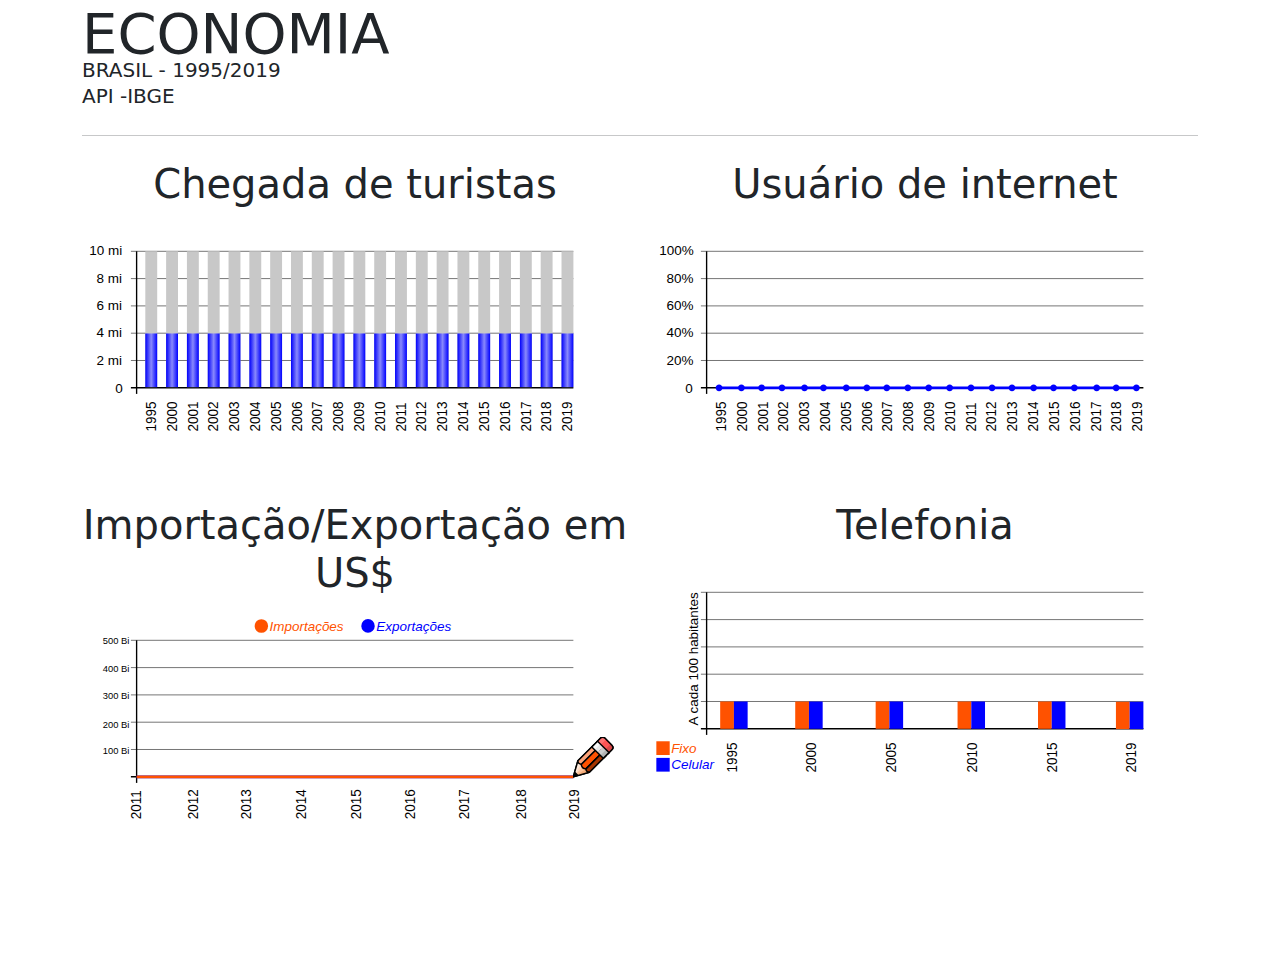
<file: index.html>
<!DOCTYPE html>
<html lang="pt-br">
    <head>
        <meta charset="UTF-8">
        <meta name="viewport" content="width=device-width, initial-scale=1.0">
        <title>DashBoard IBGE</title>
        <script src="assets/js/jquery-3.6.4.min.js"></script>
        <script src="assets/js/js.js"></script>
        <link rel="stylesheet" href="assets/bootstrap/bootstrap.min.css">
        <link rel="stylesheet" href="assets/css/style.css">
    </head>
    <body>
        <div class="container">
            <div class="jumbotron">
                <h1 class="display-4">ECONOMIA</h1>
                <p class="lead margin-text">BRASIL - 1995/2019</p>
                <p class="lead margin-text">API -IBGE</p>
                <hr class="my-4">
            </div>
            <div class="row">
                <div class="col-xl-6">
                    <p class="display-6 text-center">Chegada de turistas</p>
                    <object data="assets/svg/grafico1.html" type="" width="100%" height="130%" class="graphic1"></object>
                </div>
                <div class="col-xl-6">
                    <p class="display-6 text-center">Usuário de internet</p>
                    <object data="assets/svg/grafico2.html" type="" width="100%" height="130%" class="graphic2"></object>
                </div>
            </div>
            <div class="row">
                <div class="col-xl-6 margin-full">
                    <p class="display-6 text-center">Importação/Exportação em US$</p>
                    <object data="assets/svg/grafico3.html" type="" width="100%" height="130%" class="graphic3"></object>
                </div>
                <div class="col-xl-6 margin-full">
                    <p class="display-6 text-center">Telefonia</p>
                    <object data="assets/svg/grafico4.html" type="" width="100%" height="130%" class="graphic4"></object>
                </div>
            </div>
        </div>
    </body>
</html>
</file>
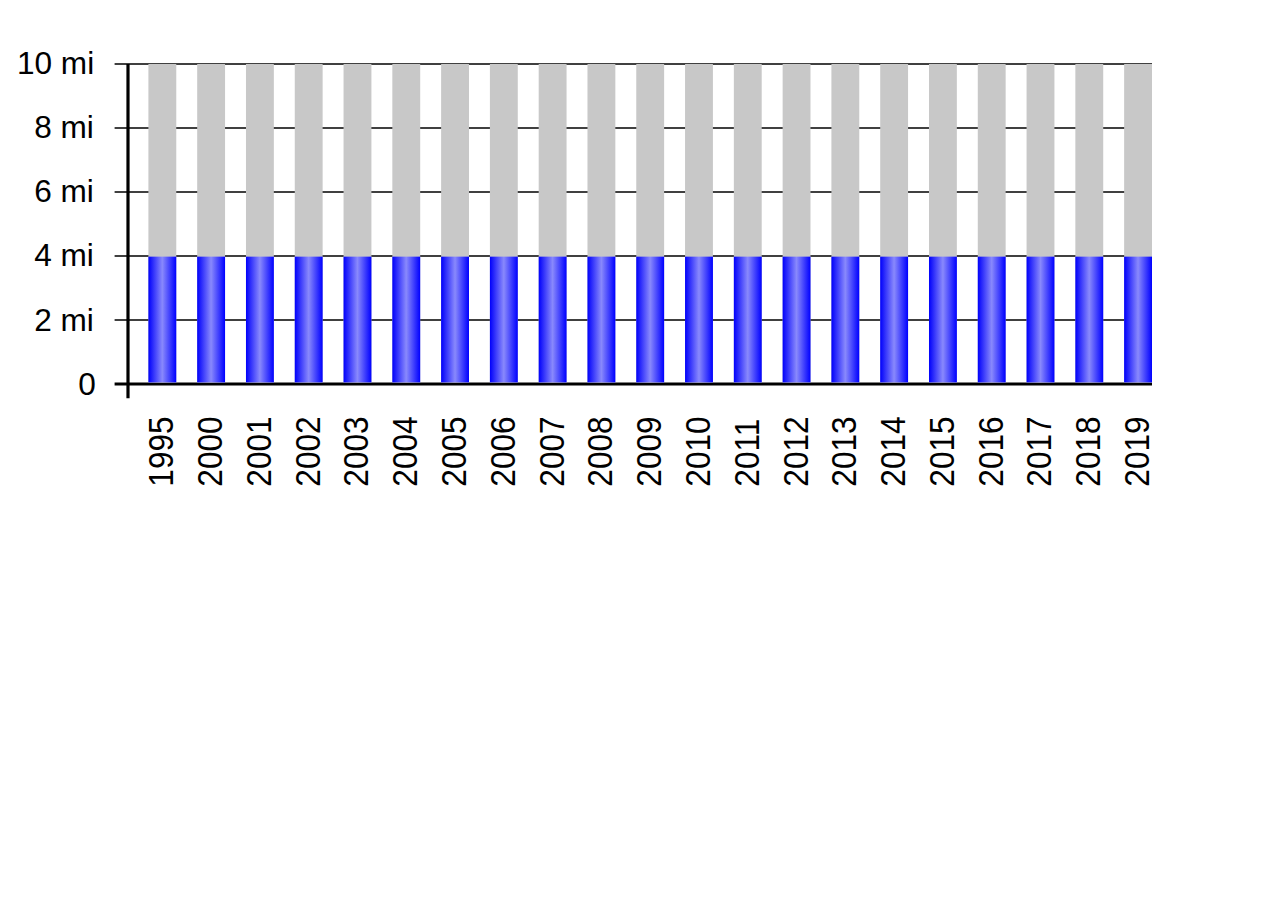
<file: assets/svg/grafico1.html>
<!DOCTYPE html>
<html lang="pt-br">
    <head>
        <meta charset="UTF-8">
        <meta name="viewport" content="width=device-width, initial-scale=1.0">
        <title></title>
        <link rel="stylesheet" href="../bootstrap/bootstrap.min.css">
        <link rel="stylesheet" href="../css/style.css">
        <script src="../js/jquery-3.6.4.min.js"></script>
        <script src="../js/js.js"></script>
    </head>
    <body>
          <svg
          width="100%"
          height="100%"
          viewBox="0 0 200 80.000001"
          version="1.1"
          id="svg1"
          xmlns:xlink="http://www.w3.org/1999/xlink"
          xmlns="http://www.w3.org/2000/svg"
          xmlns:svg="http://www.w3.org/2000/svg">
     <defs
          id="defs1">
          <rect
               x="86.267027"
               y="248.90159"
               width="100.40916"
               height="35.355339"
               id="rect20" />
          <linearGradient
               id="linearGradient18">
               <stop
                    style="stop-color:#0000ff;stop-opacity:1;"
                    offset="0"
                    id="stop18" />
               <stop
                    style="stop-color:#8989fc;stop-opacity:1;"
                    offset="0.50101417"
                    id="stop20" />
               <stop
                    style="stop-color:#0000fb;stop-opacity:1;"
                    offset="1"
                    id="stop19" />
          </linearGradient>
          <linearGradient
               xlink:href="#linearGradient18"
               id="linearGradient19"
               x1="32.179253"
               y1="43.965836"
               x2="53.787992"
               y2="43.965836"
               gradientUnits="userSpaceOnUse"
               gradientTransform="matrix(0.20147612,0,0,0.98159264,-34.024569,-93.081543)" />
          <rect
               x="86.267027"
               y="248.90159"
               width="100.40916"
               height="35.355339"
               id="rect21" />
          <rect
               x="86.267027"
               y="248.90159"
               width="100.40916"
               height="35.355339"
               id="rect22" />
          <linearGradient
               xlink:href="#linearGradient18"
               id="linearGradient2"
               gradientUnits="userSpaceOnUse"
               gradientTransform="matrix(0.20147612,0,0,0.98159264,-41.647508,-93.081543)"
               x1="32.179253"
               y1="43.965836"
               x2="53.787992"
               y2="43.965836" />
          <rect
               x="86.267027"
               y="248.90159"
               width="100.40916"
               height="35.355339"
               id="rect3" />
          <rect
               x="86.267027"
               y="248.90159"
               width="100.40916"
               height="35.355339"
               id="rect5" />
          <rect
               x="86.267027"
               y="248.90159"
               width="100.40916"
               height="35.355339"
               id="rect6" />
          <rect
               x="86.267027"
               y="248.90159"
               width="100.40916"
               height="35.355339"
               id="rect7" />
          <rect
               x="86.267027"
               y="248.90159"
               width="100.40916"
               height="35.355339"
               id="rect8" />
          <rect
               x="86.267027"
               y="248.90159"
               width="100.40916"
               height="35.355339"
               id="rect9" />
          <rect
               x="86.267027"
               y="248.90159"
               width="100.40916"
               height="35.355339"
               id="rect12" />
          <linearGradient
               xlink:href="#linearGradient18"
               id="linearGradient12"
               gradientUnits="userSpaceOnUse"
               gradientTransform="matrix(0.20147612,0,0,0.98159264,-49.270444,-93.081543)"
               x1="32.179253"
               y1="43.965836"
               x2="53.787992"
               y2="43.965836" />
          <rect
               x="86.267027"
               y="248.90159"
               width="100.40916"
               height="35.355339"
               id="rect15" />
          <linearGradient
               xlink:href="#linearGradient18"
               id="linearGradient15"
               gradientUnits="userSpaceOnUse"
               gradientTransform="matrix(0.20147612,0,0,0.98159264,-56.89338,-93.081543)"
               x1="32.179253"
               y1="43.965836"
               x2="53.787992"
               y2="43.965836" />
          <rect
               x="86.267027"
               y="248.90159"
               width="100.40916"
               height="35.355339"
               id="rect18" />
          <linearGradient
               xlink:href="#linearGradient18"
               id="linearGradient20"
               gradientUnits="userSpaceOnUse"
               gradientTransform="matrix(0.20147612,0,0,0.98159264,-64.516316,-93.081543)"
               x1="32.179253"
               y1="43.965836"
               x2="53.787992"
               y2="43.965836" />
          <rect
               x="86.267027"
               y="248.90159"
               width="100.40916"
               height="35.355339"
               id="rect25" />
          <linearGradient
               xlink:href="#linearGradient18"
               id="linearGradient25"
               gradientUnits="userSpaceOnUse"
               gradientTransform="matrix(0.20147612,0,0,0.98159264,-72.139252,-93.081543)"
               x1="32.179253"
               y1="43.965836"
               x2="53.787992"
               y2="43.965836" />
          <rect
               x="86.267027"
               y="248.90159"
               width="100.40916"
               height="35.355339"
               id="rect28" />
          <linearGradient
               xlink:href="#linearGradient18"
               id="linearGradient28"
               gradientUnits="userSpaceOnUse"
               gradientTransform="matrix(0.20147612,0,0,0.98159264,-79.762188,-93.081543)"
               x1="32.179253"
               y1="43.965836"
               x2="53.787992"
               y2="43.965836" />
          <rect
               x="86.267027"
               y="248.90159"
               width="100.40916"
               height="35.355339"
               id="rect31" />
          <linearGradient
               xlink:href="#linearGradient18"
               id="linearGradient31"
               gradientUnits="userSpaceOnUse"
               gradientTransform="matrix(0.20147612,0,0,0.98159264,-87.385124,-93.081543)"
               x1="32.179253"
               y1="43.965836"
               x2="53.787992"
               y2="43.965836" />
          <rect
               x="86.267027"
               y="248.90159"
               width="100.40916"
               height="35.355339"
               id="rect34" />
          <linearGradient
               xlink:href="#linearGradient18"
               id="linearGradient34"
               gradientUnits="userSpaceOnUse"
               gradientTransform="matrix(0.20147612,0,0,0.98159264,-95.00806,-93.081543)"
               x1="32.179253"
               y1="43.965836"
               x2="53.787992"
               y2="43.965836" />
          <rect
               x="86.267027"
               y="248.90159"
               width="100.40916"
               height="35.355339"
               id="rect53" />
          <rect
               x="86.267027"
               y="248.90159"
               width="100.40916"
               height="35.355339"
               id="rect54" />
          <rect
               x="86.267027"
               y="248.90159"
               width="100.40916"
               height="35.355339"
               id="rect55" />
          <rect
               x="86.267027"
               y="248.90159"
               width="100.40916"
               height="35.355339"
               id="rect56" />
          <rect
               x="86.267027"
               y="248.90159"
               width="100.40916"
               height="35.355339"
               id="rect57" />
          <rect
               x="86.267027"
               y="248.90159"
               width="100.40916"
               height="35.355339"
               id="rect58" />
          <rect
               x="86.267027"
               y="248.90159"
               width="100.40916"
               height="35.355339"
               id="rect59" />
          <rect
               x="86.267027"
               y="248.90159"
               width="100.40916"
               height="35.355339"
               id="rect60" />
          <rect
               x="86.267027"
               y="248.90159"
               width="100.40916"
               height="35.355339"
               id="rect61" />
          <linearGradient
               xlink:href="#linearGradient18"
               id="linearGradient61"
               gradientUnits="userSpaceOnUse"
               gradientTransform="matrix(0.20147612,0,0,0.98159264,-163.6145,-93.081543)"
               x1="32.179253"
               y1="43.965836"
               x2="53.787992"
               y2="43.965836" />
          <linearGradient
               xlink:href="#linearGradient18"
               id="linearGradient62"
               gradientUnits="userSpaceOnUse"
               gradientTransform="matrix(0.20147612,0,0,0.98159264,-155.99156,-93.081543)"
               x1="32.179253"
               y1="43.965836"
               x2="53.787992"
               y2="43.965836" />
          <linearGradient
               xlink:href="#linearGradient18"
               id="linearGradient63"
               gradientUnits="userSpaceOnUse"
               gradientTransform="matrix(0.20147612,0,0,0.98159264,-148.36862,-93.081543)"
               x1="32.179253"
               y1="43.965836"
               x2="53.787992"
               y2="43.965836" />
          <linearGradient
               xlink:href="#linearGradient18"
               id="linearGradient64"
               gradientUnits="userSpaceOnUse"
               gradientTransform="matrix(0.20147612,0,0,0.98159264,-140.74567,-93.081543)"
               x1="32.179253"
               y1="43.965836"
               x2="53.787992"
               y2="43.965836" />
          <linearGradient
               xlink:href="#linearGradient18"
               id="linearGradient65"
               gradientUnits="userSpaceOnUse"
               gradientTransform="matrix(0.20147612,0,0,0.98159264,-133.12273,-93.081543)"
               x1="32.179253"
               y1="43.965836"
               x2="53.787992"
               y2="43.965836" />
          <linearGradient
               xlink:href="#linearGradient18"
               id="linearGradient66"
               gradientUnits="userSpaceOnUse"
               gradientTransform="matrix(0.20147612,0,0,0.98159264,-125.49979,-93.081543)"
               x1="32.179253"
               y1="43.965836"
               x2="53.787992"
               y2="43.965836" />
          <linearGradient
               xlink:href="#linearGradient18"
               id="linearGradient67"
               gradientUnits="userSpaceOnUse"
               gradientTransform="matrix(0.20147612,0,0,0.98159264,-117.87686,-93.081543)"
               x1="32.179253"
               y1="43.965836"
               x2="53.787992"
               y2="43.965836" />
          <linearGradient
               xlink:href="#linearGradient18"
               id="linearGradient68"
               gradientUnits="userSpaceOnUse"
               gradientTransform="matrix(0.20147612,0,0,0.98159264,-102.63098,-93.081543)"
               x1="32.179253"
               y1="43.965836"
               x2="53.787992"
               y2="43.965836" />
          <linearGradient
               xlink:href="#linearGradient18"
               id="linearGradient69"
               gradientUnits="userSpaceOnUse"
               gradientTransform="matrix(0.20147612,0,0,0.98159264,-110.25391,-93.081543)"
               x1="32.179253"
               y1="43.965836"
               x2="53.787992"
               y2="43.965836" />
          <rect
               x="86.267027"
               y="248.90159"
               width="100.40916"
               height="35.355339"
               id="rect75" />
          <rect
               x="86.267027"
               y="248.90159"
               width="100.40916"
               height="35.355339"
               id="rect76" />
          <rect
               x="86.267027"
               y="248.90159"
               width="100.40916"
               height="35.355339"
               id="rect77" />
          <linearGradient
               xlink:href="#linearGradient18"
               id="linearGradient77"
               gradientUnits="userSpaceOnUse"
               gradientTransform="matrix(0.20147612,0,0,0.98159264,-186.48331,-93.081543)"
               x1="32.179253"
               y1="43.965836"
               x2="53.787992"
               y2="43.965836" />
          <linearGradient
               xlink:href="#linearGradient18"
               id="linearGradient78"
               gradientUnits="userSpaceOnUse"
               gradientTransform="matrix(0.20147612,0,0,0.98159264,-178.86037,-93.081543)"
               x1="32.179253"
               y1="43.965836"
               x2="53.787992"
               y2="43.965836" />
          <linearGradient
               xlink:href="#linearGradient18"
               id="linearGradient79"
               gradientUnits="userSpaceOnUse"
               gradientTransform="matrix(0.20147612,0,0,0.98159264,-171.23744,-93.081543)"
               x1="32.179253"
               y1="43.965836"
               x2="53.787992"
               y2="43.965836" />
     </defs>
     <g
          id="layer1">
          <path
               style="opacity:1;fill:#000000;stroke:#000000;stroke-width:0.5;stroke-dasharray:none;stroke-opacity:1;paint-order:stroke fill markers"
               d="M 20,10 20,62.23779"
               id="linha-base-vertical" />
          <path
               style="opacity:1;fill:none;stroke:#000000;stroke-width:0.5;stroke-dasharray:none;stroke-opacity:1;paint-order:stroke fill markers"
               d="M 17.906403,60.000001 180,60.000001"
               id="linha-base-horizontal" />
          <path
               style="opacity:1;fill:none;stroke:#000000;stroke-width:0.2;stroke-dasharray:none;stroke-opacity:1;paint-order:stroke fill markers"
               d="M 17.906403,50 H 180"
               id="linha-grade5" />
          <path
               style="opacity:1;fill:none;stroke:#000000;stroke-width:0.2;stroke-dasharray:none;stroke-opacity:1;paint-order:stroke fill markers"
               d="M 17.906403,40 H 180"
               id="linha-grade4" />
          <path
               style="opacity:1;fill:none;stroke:#000000;stroke-width:0.2;stroke-dasharray:none;stroke-opacity:1;paint-order:stroke fill markers"
               d="M 17.906403,30 H 180"
               id="linha-grade3" />
          <path
               style="opacity:1;fill:none;stroke:#000000;stroke-width:0.2;stroke-dasharray:none;stroke-opacity:1;paint-order:stroke fill markers"
               d="M 17.906403,20 H 180"
               id="linha-grade2" />
          <path
               style="opacity:1;fill:none;stroke:#000000;stroke-width:0.2;stroke-dasharray:none;stroke-opacity:1;paint-order:stroke fill markers"
               d="M 17.906403,10 H 180"
               id="linha-grade1" />
          <text
               xml:space="preserve"
               transform="matrix(0.26458333,0,0,0.26458333,-20.179128,-57.713635)"
               id="10mi"
               style="font-size:18.6667px;line-height:0.8;font-family:Arial;-inkscape-font-specification:Arial;white-space:pre;display:inline;opacity:1;fill:#c8c8c8;fill-opacity:1;fill-rule:evenodd;stroke:none;stroke-width:0.755906;stroke-dasharray:none;stroke-opacity:1;paint-order:stroke fill markers"><tspan
                    x="86.267578"
                    y="261.5618"
                    id="tspan10"><tspan
                         style="fill:#000000"
                         id="tspan1">10 mi</tspan></tspan></text>
          <text
               xml:space="preserve"
               transform="matrix(0.26458333,0,0,0.26458333,-17.487633,-47.659468)"
               id="8mi"
               style="font-size:18.6667px;line-height:0.8;font-family:Arial;-inkscape-font-specification:Arial;white-space:pre;display:inline;opacity:1;fill:#c8c8c8;fill-opacity:1;fill-rule:evenodd;stroke:none;stroke-width:0.755906;stroke-dasharray:none;stroke-opacity:1;paint-order:stroke fill markers"><tspan
                    x="86.267578"
                    y="261.5618"
                    id="tspan13"><tspan
                         style="fill:#000000"
                         id="tspan12">8 mi</tspan></tspan></text>
          <text
               xml:space="preserve"
               transform="matrix(0.26458333,0,0,0.26458333,-17.487633,-37.693418)"
               id="tex6mit5"
               style="font-size:18.6667px;line-height:0.8;font-family:Arial;-inkscape-font-specification:Arial;white-space:pre;display:inline;opacity:1;fill:#c8c8c8;fill-opacity:1;fill-rule:evenodd;stroke:none;stroke-width:0.755906;stroke-dasharray:none;stroke-opacity:1;paint-order:stroke fill markers"><tspan
                    x="86.267578"
                    y="261.5618"
                    id="tspan16"><tspan
                         style="fill:#000000"
                         id="tspan15">6 mi</tspan></tspan></text>
          <text
               xml:space="preserve"
               transform="matrix(0.26458333,0,0,0.26458333,-17.487633,-27.639251)"
               id="4mi"
               style="font-size:18.6667px;line-height:0.8;font-family:Arial;-inkscape-font-specification:Arial;white-space:pre;display:inline;opacity:1;fill:#c8c8c8;fill-opacity:1;fill-rule:evenodd;stroke:none;stroke-width:0.755906;stroke-dasharray:none;stroke-opacity:1;paint-order:stroke fill markers"><tspan
                    x="86.267578"
                    y="261.5618"
                    id="tspan19"><tspan
                         style="fill:#000000"
                         id="tspan18">4 mi</tspan></tspan></text>
          <text
               xml:space="preserve"
               transform="matrix(0.26458333,0,0,0.26458333,-17.487633,-17.51888)"
               id="2mi"
               style="font-size:18.6667px;line-height:0.8;font-family:Arial;-inkscape-font-specification:Arial;white-space:pre;display:inline;opacity:1;fill:#c8c8c8;fill-opacity:1;fill-rule:evenodd;stroke:none;stroke-width:0.755906;stroke-dasharray:none;stroke-opacity:1;paint-order:stroke fill markers"><tspan
                    x="86.267578"
                    y="261.5618"
                    id="tspan21"><tspan
                         style="fill:#000000"
                         id="tspan20">2 mi</tspan></tspan></text>
          <text
               xml:space="preserve"
               transform="matrix(0.26458333,0,0,0.26458333,-10.608462,-7.4647131)"
               id="0mi"
               style="font-size:18.6667px;line-height:0.8;font-family:Arial;-inkscape-font-specification:Arial;white-space:pre;display:inline;opacity:1;fill:#c8c8c8;fill-opacity:1;fill-rule:evenodd;stroke:none;stroke-width:0.755906;stroke-dasharray:none;stroke-opacity:1;paint-order:stroke fill markers"><tspan
                    x="86.267578"
                    y="261.5618"
                    id="tspan23"><tspan
                         style="fill:#000000"
                         id="tspan22">0</tspan></tspan></text>
          <rect
               style="fill:#c8c8c8;fill-opacity:1;fill-rule:evenodd;stroke-width:0.187222"
               id="sombra-barra7"
               width="4.3536453"
               height="49.749996"
               x="-73.278854"
               y="-59.75"
               transform="scale(-1)" />
          <rect
               style="fill:url(#linearGradient28);fill-rule:evenodd;stroke-width:0.117663"
               id="barra7"
               width="4.3536453"
               height="19.65"
               x="-73.278854"
               y="-59.75"
               transform="scale(-1)" />
          <text
               xml:space="preserve"
               transform="matrix(0,-0.26458333,0.2931898,0,-3.8711217,98.86689)"
               id="2005"
               style="font-size:18.6667px;line-height:0.8;font-family:Arial;-inkscape-font-specification:Arial;white-space:pre;display:inline;opacity:1;fill:#c8c8c8;fill-opacity:1;fill-rule:evenodd;stroke:none;stroke-width:0.755906;stroke-dasharray:none;stroke-opacity:1;paint-order:stroke fill markers"><tspan
                    x="86.267578"
                    y="261.5618"
                    id="tspan26"><tspan
                         style="fill:#000000"
                         id="2005g1">2005</tspan></tspan></text>
          <rect
               style="fill:#c8c8c8;fill-opacity:1;fill-rule:evenodd;stroke-width:0.187222"
               id="sombra-barra8"
               width="4.3536453"
               height="49.749996"
               x="-80.901787"
               y="-59.75"
               transform="scale(-1)" />
          <rect
               style="fill:url(#linearGradient31);fill-rule:evenodd;stroke-width:0.117663"
               id="barra8"
               width="4.3536453"
               height="19.65"
               x="-80.901787"
               y="-59.75"
               transform="scale(-1)" />
          <text
               xml:space="preserve"
               transform="matrix(0,-0.26458333,0.2931898,0,3.7518131,98.86689)"
               id="2006"
               style="font-size:18.6667px;line-height:0.8;font-family:Arial;-inkscape-font-specification:Arial;white-space:pre;display:inline;opacity:1;fill:#c8c8c8;fill-opacity:1;fill-rule:evenodd;stroke:none;stroke-width:0.755906;stroke-dasharray:none;stroke-opacity:1;paint-order:stroke fill markers"><tspan
                    x="86.267578"
                    y="261.5618"
                    id="tspan28"><tspan
                         style="fill:#000000"
                         id="2006g1">2006</tspan></tspan></text>
          <rect
               style="fill:#c8c8c8;fill-opacity:1;fill-rule:evenodd;stroke-width:0.187222"
               id="sombra-barra9"
               width="4.3536453"
               height="49.749996"
               x="-88.524719"
               y="-59.75"
               transform="scale(-1)" />
          <rect
               style="fill:url(#linearGradient34);fill-rule:evenodd;stroke-width:0.117663"
               id="barra9"
               width="4.3536453"
               height="19.65"
               x="-88.524719"
               y="-59.75"
               transform="scale(-1)" />
          <text
               xml:space="preserve"
               transform="matrix(0,-0.26458333,0.2931898,0,11.374749,98.86689)"
               id="2007"
               style="font-size:18.6667px;line-height:0.8;font-family:Arial;-inkscape-font-specification:Arial;white-space:pre;display:inline;opacity:1;fill:#c8c8c8;fill-opacity:1;fill-rule:evenodd;stroke:none;stroke-width:0.755906;stroke-dasharray:none;stroke-opacity:1;paint-order:stroke fill markers"><tspan
                    x="86.267578"
                    y="261.5618"
                    id="tspan30"><tspan
                         style="fill:#000000"
                         id="2007g1">2007</tspan></tspan></text>
          <rect
               style="fill:#c8c8c8;fill-opacity:1;fill-rule:evenodd;stroke-width:0.187222"
               id="sombra-barra11"
               width="4.3536453"
               height="49.749996"
               x="-103.77056"
               y="-59.75"
               transform="scale(-1)" />
          <rect
               style="fill:url(#linearGradient69);fill-rule:evenodd;stroke-width:0.117663"
               id="barra11"
               width="4.3536453"
               height="19.65"
               x="-103.77056"
               y="-59.75"
               transform="scale(-1)" />
          <text
               xml:space="preserve"
               transform="matrix(0,-0.26458333,0.2931898,0,26.620614,98.86689)"
               id="2009"
               style="font-size:18.6667px;line-height:0.8;font-family:Arial;-inkscape-font-specification:Arial;white-space:pre;display:inline;opacity:1;fill:#c8c8c8;fill-opacity:1;fill-rule:evenodd;stroke:none;stroke-width:0.755906;stroke-dasharray:none;stroke-opacity:1;paint-order:stroke fill markers"><tspan
                    x="86.267578"
                    y="261.5618"
                    id="tspan32"><tspan
                         style="fill:#000000"
                         id="2009g1">2009</tspan></tspan></text>
          <rect
               style="fill:#c8c8c8;fill-opacity:1;fill-rule:evenodd;stroke-width:0.187222"
               id="sombra-barra10"
               width="4.3536453"
               height="49.749996"
               x="-96.147629"
               y="-59.75"
               transform="scale(-1)" />
          <rect
               style="fill:url(#linearGradient68);fill-rule:evenodd;stroke-width:0.117663"
               id="barra10"
               width="4.3536453"
               height="19.65"
               x="-96.147629"
               y="-59.75"
               transform="scale(-1)" />
          <text
               xml:space="preserve"
               transform="matrix(0,-0.26458333,0.2931898,0,18.997677,98.866887)"
               id="2008"
               style="font-size:18.6667px;line-height:0.8;font-family:Arial;-inkscape-font-specification:Arial;white-space:pre;display:inline;opacity:1;fill:#c8c8c8;fill-opacity:1;fill-rule:evenodd;stroke:none;stroke-width:0.755906;stroke-dasharray:none;stroke-opacity:1;paint-order:stroke fill markers"><tspan
                    x="86.267578"
                    y="261.5618"
                    id="tspan34"><tspan
                         style="fill:#000000"
                         id="2008g1">2008</tspan></tspan></text>
          <rect
               style="fill:#c8c8c8;fill-opacity:1;fill-rule:evenodd;stroke-width:0.187222"
               id="sombra-barra12"
               width="4.3536453"
               height="49.749996"
               x="-111.39349"
               y="-59.75"
               transform="scale(-1)" />
          <rect
               style="fill:url(#linearGradient67);fill-rule:evenodd;stroke-width:0.117663"
               id="barra12"
               width="4.3536453"
               height="19.65"
               x="-111.39349"
               y="-59.75"
               transform="scale(-1)" />
          <text
               xml:space="preserve"
               transform="matrix(0,-0.26458333,0.2931898,0,34.24355,98.86689)"
               id="2010"
               style="font-size:18.6667px;line-height:0.8;font-family:Arial;-inkscape-font-specification:Arial;white-space:pre;display:inline;opacity:1;fill:#c8c8c8;fill-opacity:1;fill-rule:evenodd;stroke:none;stroke-width:0.755906;stroke-dasharray:none;stroke-opacity:1;paint-order:stroke fill markers"><tspan
                    x="86.267578"
                    y="261.5618"
                    id="tspan36"><tspan
                         style="fill:#000000"
                         id="2010g1">2010</tspan></tspan></text>
          <rect
               style="fill:#c8c8c8;fill-opacity:1;fill-rule:evenodd;stroke-width:0.187222"
               id="sombra-barra13"
               width="4.3536453"
               height="49.749996"
               x="-119.01643"
               y="-59.75"
               transform="scale(-1)" />
          <rect
               style="fill:url(#linearGradient66);fill-rule:evenodd;stroke-width:0.117663"
               id="barra13"
               width="4.3536453"
               height="19.65"
               x="-119.01643"
               y="-59.75"
               transform="scale(-1)" />
          <text
               xml:space="preserve"
               transform="matrix(0,-0.26458333,0.2931898,0,41.866487,98.86689)"
               id="2011"
               style="font-size:18.6667px;line-height:0.8;font-family:Arial;-inkscape-font-specification:Arial;white-space:pre;display:inline;opacity:1;fill:#c8c8c8;fill-opacity:1;fill-rule:evenodd;stroke:none;stroke-width:0.755906;stroke-dasharray:none;stroke-opacity:1;paint-order:stroke fill markers"><tspan
                    x="86.267578"
                    y="261.5618"
                    id="tspan38"><tspan
                         style="fill:#000000"
                         id="2011g1">2011</tspan></tspan></text>
          <rect
               style="fill:#c8c8c8;fill-opacity:1;fill-rule:evenodd;stroke-width:0.187222"
               id="sombra-barra14"
               width="4.3536453"
               height="49.749996"
               x="-126.63938"
               y="-59.75"
               transform="scale(-1)" />
          <rect
               style="fill:url(#linearGradient65);fill-rule:evenodd;stroke-width:0.117663"
               id="barra14"
               width="4.3536453"
               height="19.65"
               x="-126.63938"
               y="-59.75"
               transform="scale(-1)" />
          <text
               xml:space="preserve"
               transform="matrix(0,-0.26458333,0.2931898,0,49.489423,98.86689)"
               id="2012"
               style="font-size:18.6667px;line-height:0.8;font-family:Arial;-inkscape-font-specification:Arial;white-space:pre;display:inline;opacity:1;fill:#c8c8c8;fill-opacity:1;fill-rule:evenodd;stroke:none;stroke-width:0.755906;stroke-dasharray:none;stroke-opacity:1;paint-order:stroke fill markers"><tspan
                    x="86.267578"
                    y="261.5618"
                    id="tspan40"><tspan
                         style="fill:#000000"
                         id="2012g1">2012
     </tspan></tspan></text>
          <rect
               style="fill:#c8c8c8;fill-opacity:1;fill-rule:evenodd;stroke-width:0.187222"
               id="sombra-barra15"
               width="4.3536453"
               height="49.749996"
               x="-134.2623"
               y="-59.75"
               transform="scale(-1)" />
          <rect
               style="fill:url(#linearGradient64);fill-rule:evenodd;stroke-width:0.117663"
               id="barra15"
               width="4.3536453"
               height="19.65"
               x="-134.2623"
               y="-59.75"
               transform="scale(-1)" />
          <text
               xml:space="preserve"
               transform="matrix(0,-0.26458333,0.2931898,0,57.112358,98.86689)"
               id="2013"
               style="font-size:18.6667px;line-height:0.8;font-family:Arial;-inkscape-font-specification:Arial;white-space:pre;display:inline;opacity:1;fill:#c8c8c8;fill-opacity:1;fill-rule:evenodd;stroke:none;stroke-width:0.755906;stroke-dasharray:none;stroke-opacity:1;paint-order:stroke fill markers"><tspan
                    x="86.267578"
                    y="261.5618"
                    id="tspan42"><tspan
                         style="fill:#000000"
                         id="2013g1">2013</tspan></tspan></text>
          <rect
               style="fill:#c8c8c8;fill-opacity:1;fill-rule:evenodd;stroke-width:0.187222"
               id="sombra-barra16"
               width="4.3536453"
               height="49.749996"
               x="-141.88528"
               y="-59.75"
               transform="scale(-1)" />
          <rect
               style="fill:url(#linearGradient63);fill-rule:evenodd;stroke-width:0.117663"
               id="barra16"
               width="4.3536453"
               height="19.65"
               x="-141.88528"
               y="-59.75"
               transform="scale(-1)" />
          <text
               xml:space="preserve"
               transform="matrix(0,-0.26458333,0.2931898,0,64.735293,98.86689)"
               id="2014"
               style="font-size:18.6667px;line-height:0.8;font-family:Arial;-inkscape-font-specification:Arial;white-space:pre;display:inline;opacity:1;fill:#c8c8c8;fill-opacity:1;fill-rule:evenodd;stroke:none;stroke-width:0.755906;stroke-dasharray:none;stroke-opacity:1;paint-order:stroke fill markers"><tspan
                    x="86.267578"
                    y="261.5618"
                    id="tspan44"><tspan
                         style="fill:#000000"
                         id="2014g1">2014</tspan></tspan></text>
          <rect
               style="fill:#c8c8c8;fill-opacity:1;fill-rule:evenodd;stroke-width:0.187222"
               id="sombra-barra17"
               width="4.3536453"
               height="49.749996"
               x="-149.50821"
               y="-59.75"
               transform="scale(-1)" />
          <rect
               style="fill:url(#linearGradient62);fill-rule:evenodd;stroke-width:0.117663"
               id="barra17"
               width="4.3536453"
               height="19.65"
               x="-149.50821"
               y="-59.75"
               transform="scale(-1)" />
          <text
               xml:space="preserve"
               transform="matrix(0,-0.26458333,0.2931898,0,72.35823,98.86689)"
               id="2015"
               style="font-size:18.6667px;line-height:0.8;font-family:Arial;-inkscape-font-specification:Arial;white-space:pre;display:inline;opacity:1;fill:#c8c8c8;fill-opacity:1;fill-rule:evenodd;stroke:none;stroke-width:0.755906;stroke-dasharray:none;stroke-opacity:1;paint-order:stroke fill markers"><tspan
                    x="86.267578"
                    y="261.5618"
                    id="tspan46"><tspan
                         style="fill:#000000"
                         id="2015g1">2015</tspan></tspan></text>
          <rect
               style="fill:#c8c8c8;fill-opacity:1;fill-rule:evenodd;stroke-width:0.187222"
               id="sombra-barra18"
               width="4.3536453"
               height="49.749996"
               x="-157.13116"
               y="-59.75"
               transform="scale(-1)" />
          <rect
               style="fill:url(#linearGradient61);fill-rule:evenodd;stroke-width:0.117663"
               id="barra18"
               width="4.3536453"
               height="19.65"
               x="-157.13116"
               y="-59.75"
               transform="scale(-1)" />
          <text
               xml:space="preserve"
               transform="matrix(0,-0.26458333,0.2931898,0,79.981166,98.86689)"
               id="text79"
               style="font-size:18.6667px;line-height:0.8;font-family:Arial;-inkscape-font-specification:Arial;white-space:pre;display:inline;opacity:1;fill:#c8c8c8;fill-opacity:1;fill-rule:evenodd;stroke:none;stroke-width:0.755906;stroke-dasharray:none;stroke-opacity:1;paint-order:stroke fill markers"><tspan
                    x="86.267578"
                    y="261.5618"
                    id="tspan48"><tspan
                         style="fill:#000000"
                         id="2016g1">2016</tspan></tspan></text>
          <rect
               style="fill:#c8c8c8;fill-opacity:1;fill-rule:evenodd;stroke-width:0.187222"
               id="sombra-barra19"
               width="4.3536453"
               height="49.749996"
               x="-164.75412"
               y="-59.75"
               transform="scale(-1)" />
          <rect
               style="fill:url(#linearGradient79);fill-rule:evenodd;stroke-width:0.117663"
               id="barra19"
               width="4.3536453"
               height="19.65"
               x="-164.75412"
               y="-59.75"
               transform="scale(-1)" />
          <text
               xml:space="preserve"
               transform="matrix(0,-0.26458333,0.2931898,0,87.604099,98.86689)"
               id="2017"
               style="font-size:18.6667px;line-height:0.8;font-family:Arial;-inkscape-font-specification:Arial;white-space:pre;display:inline;opacity:1;fill:#c8c8c8;fill-opacity:1;fill-rule:evenodd;stroke:none;stroke-width:0.755906;stroke-dasharray:none;stroke-opacity:1;paint-order:stroke fill markers"><tspan
                    x="86.267578"
                    y="261.5618"
                    id="tspan50"><tspan
                         style="fill:#000000"
                         id="2017g1">2017</tspan></tspan></text>
          <rect
               style="fill:#c8c8c8;fill-opacity:1;fill-rule:evenodd;stroke-width:0.187222"
               id="sombra-barra20"
               width="4.3536453"
               height="49.749996"
               x="-172.37704"
               y="-59.75"
               transform="scale(-1)" />
          <rect
               style="fill:url(#linearGradient78);fill-rule:evenodd;stroke-width:0.117663"
               id="barra20"
               width="4.3536453"
               height="19.65"
               x="-172.37704"
               y="-59.75"
               transform="scale(-1)" />
          <text
               xml:space="preserve"
               transform="matrix(0,-0.26458333,0.2931898,0,95.227035,98.86689)"
               id="2018"
               style="font-size:18.6667px;line-height:0.8;font-family:Arial;-inkscape-font-specification:Arial;white-space:pre;display:inline;opacity:1;fill:#c8c8c8;fill-opacity:1;fill-rule:evenodd;stroke:none;stroke-width:0.755906;stroke-dasharray:none;stroke-opacity:1;paint-order:stroke fill markers"><tspan
                    x="86.267578"
                    y="261.5618"
                    id="tspan52"><tspan
                         style="fill:#000000"
                         id="2018g1">2018</tspan></tspan></text>
          <rect
               style="fill:#c8c8c8;fill-opacity:1;fill-rule:evenodd;stroke-width:0.187222"
               id="sombra-barra21"
               width="4.3536453"
               height="49.749996"
               x="-180"
               y="-59.75"
               transform="scale(-1)" />
          <rect
               style="fill:url(#linearGradient77);fill-rule:evenodd;stroke-width:0.117663"
               id="barra21"
               width="4.3536453"
               height="19.65"
               x="-180"
               y="-59.75"
               transform="scale(-1)" />
          <text
               xml:space="preserve"
               transform="matrix(0,-0.26458333,0.2931898,0,102.84997,98.86689)"
               id="2016"
               style="font-size:18.6667px;line-height:0.8;font-family:Arial;-inkscape-font-specification:Arial;white-space:pre;display:inline;opacity:1;fill:#c8c8c8;fill-opacity:1;fill-rule:evenodd;stroke:none;stroke-width:0.755906;stroke-dasharray:none;stroke-opacity:1;paint-order:stroke fill markers"><tspan
                    x="86.267578"
                    y="261.5618"
                    id="tspan54"><tspan
                         style="fill:#000000"
                         id="2019g1">2019</tspan></tspan></text>
          <rect
               style="fill:#c8c8c8;fill-opacity:1;fill-rule:evenodd;stroke-width:0.187222"
               id="sombra-barra6"
               width="4.3536453"
               height="49.749996"
               x="-65.655914"
               y="-59.75"
               transform="scale(-1)" />
          <rect
               style="fill:url(#linearGradient25);fill-rule:evenodd;stroke-width:0.117663"
               id="barra6"
               width="4.3536453"
               height="19.65"
               x="-65.655914"
               y="-59.75"
               transform="scale(-1)" />
          <text
               xml:space="preserve"
               transform="matrix(0,-0.26458333,0.29318979,0,-11.494057,98.86689)"
               id="2004"
               style="font-size:18.6667px;line-height:0.8;font-family:Arial;-inkscape-font-specification:Arial;white-space:pre;display:inline;opacity:1;fill:#c8c8c8;fill-opacity:1;fill-rule:evenodd;stroke:none;stroke-width:0.755906;stroke-dasharray:none;stroke-opacity:1;paint-order:stroke fill markers"><tspan
                    x="86.267578"
                    y="261.5618"
                    id="tspan56"><tspan
                         style="fill:#000000"
                         id="2004g1">2004</tspan></tspan></text>
          <rect
               style="fill:#c8c8c8;fill-opacity:1;fill-rule:evenodd;stroke-width:0.187222"
               id="sombra-barra5"
               width="4.3536453"
               height="49.749996"
               x="-58.032978"
               y="-59.75"
               transform="scale(-1)" />
          <rect
               style="fill:url(#linearGradient20);fill-rule:evenodd;stroke-width:0.117663"
               id="barra5"
               width="4.3536453"
               height="19.65"
               x="-58.032978"
               y="-59.75"
               transform="scale(-1)" />
          <text
               xml:space="preserve"
               transform="matrix(0,-0.26458333,0.29318979,0,-19.116991,98.86689)"
               id="2003"
               style="font-size:18.6667px;line-height:0.8;font-family:Arial;-inkscape-font-specification:Arial;white-space:pre;display:inline;opacity:1;fill:#c8c8c8;fill-opacity:1;fill-rule:evenodd;stroke:none;stroke-width:0.755906;stroke-dasharray:none;stroke-opacity:1;paint-order:stroke fill markers"><tspan
                    x="86.267578"
                    y="261.5618"
                    id="tspan58"><tspan
                         style="fill:#000000"
                         id="2003g1">2003</tspan></tspan></text>
          <rect
               style="fill:#c8c8c8;fill-opacity:1;fill-rule:evenodd;stroke-width:0.187222"
               id="sombra-barra4"
               width="4.3536453"
               height="49.749996"
               x="-50.410038"
               y="-59.75"
               transform="scale(-1)" />
          <rect
               style="fill:url(#linearGradient15);fill-rule:evenodd;stroke-width:0.117663"
               id="barra4"
               width="4.3536453"
               height="19.65"
               x="-50.410038"
               y="-59.75"
               transform="scale(-1)" />
          <text
               xml:space="preserve"
               transform="matrix(0,-0.26458333,0.29318979,0,-26.739929,98.86689)"
               id="2002"
               style="font-size:18.6667px;line-height:0.8;font-family:Arial;-inkscape-font-specification:Arial;white-space:pre;display:inline;opacity:1;fill:#c8c8c8;fill-opacity:1;fill-rule:evenodd;stroke:none;stroke-width:0.755906;stroke-dasharray:none;stroke-opacity:1;paint-order:stroke fill markers"><tspan
                    x="86.267578"
                    y="261.5618"
                    id="tspan60"><tspan
                         style="fill:#000000"
                         id="2002g1">2002</tspan></tspan></text>
          <rect
               style="fill:#c8c8c8;fill-opacity:1;fill-rule:evenodd;stroke-width:0.187222"
               id="sombra-barra3"
               width="4.3536453"
               height="49.749996"
               x="-42.787102"
               y="-59.75"
               transform="scale(-1)" />
          <rect
               style="fill:url(#linearGradient12);fill-rule:evenodd;stroke-width:0.117663"
               id="barra3"
               width="4.3536453"
               height="19.65"
               x="-42.787102"
               y="-59.75"
               transform="scale(-1)" />
          <text
               xml:space="preserve"
               transform="matrix(0,-0.26458333,0.29318979,0,-34.362863,98.86689)"
               id="2001"
               style="font-size:18.6667px;line-height:0.8;font-family:Arial;-inkscape-font-specification:Arial;white-space:pre;display:inline;opacity:1;fill:#c8c8c8;fill-opacity:1;fill-rule:evenodd;stroke:none;stroke-width:0.755906;stroke-dasharray:none;stroke-opacity:1;paint-order:stroke fill markers"><tspan
                    x="86.267578"
                    y="261.5618"
                    id="tspan62"><tspan
                         style="fill:#000000"
                         id="2001g1">2001</tspan></tspan></text>
          <rect
               style="fill:#c8c8c8;fill-opacity:1;fill-rule:evenodd;stroke-width:0.187222"
               id="sombra-barra2"
               width="4.3536453"
               height="49.749996"
               x="-35.164162"
               y="-59.75"
               transform="scale(-1)" />
          <rect
               style="fill:url(#linearGradient2);fill-rule:evenodd;stroke-width:0.117663"
               id="barra2"
               width="4.3536453"
               height="19.65"
               x="-35.164162"
               y="-59.75"
               transform="scale(-1)" />
          <text
               xml:space="preserve"
               transform="matrix(0,-0.26458333,0.29318979,0,-41.9858,98.86689)"
               id="2000"
               style="font-size:18.6667px;line-height:0.8;font-family:Arial;-inkscape-font-specification:Arial;white-space:pre;display:inline;opacity:1;fill:#c8c8c8;fill-opacity:1;fill-rule:evenodd;stroke:none;stroke-width:0.755906;stroke-dasharray:none;stroke-opacity:1;paint-order:stroke fill markers"><tspan
                    x="86.267578"
                    y="261.5618"
                    id="tspan64"><tspan
                         style="fill:#000000"
                         id="2000g1">2000</tspan></tspan></text>
          <rect
               style="fill:#c8c8c8;fill-opacity:1;fill-rule:evenodd;stroke-width:0.187222"
               id="sombra-barra1"
               width="4.3536453"
               height="49.749996"
               x="-27.541224"
               y="-59.75"
               transform="scale(-1)" />
          <rect
               style="fill:url(#linearGradient19);fill-rule:evenodd;stroke-width:0.117663"
               id="barra1"
               width="4.3536453"
               height="19.65"
               x="-27.541224"
               y="-59.75"
               transform="scale(-1)" />
          <text
               xml:space="preserve"
               transform="matrix(0,-0.26458333,0.2931898,0,-49.608738,98.866887)"
               id="1995"
               style="font-size:18.6667px;line-height:0.8;font-family:Arial;-inkscape-font-specification:Arial;white-space:pre;display:inline;opacity:1;fill:#c8c8c8;fill-opacity:1;fill-rule:evenodd;stroke:none;stroke-width:0.755906;stroke-dasharray:none;stroke-opacity:1;paint-order:stroke fill markers"><tspan
                    x="86.267578"
                    y="261.5618"
                    id="tspan66"><tspan
                         style="fill:#000000;"
                         id="g11995">1995</tspan></text>
     </g>
     </svg>
     <div class="info-grafico text-light p-2 mt-3 rounded"></div>
    </body>
</html>
</file>
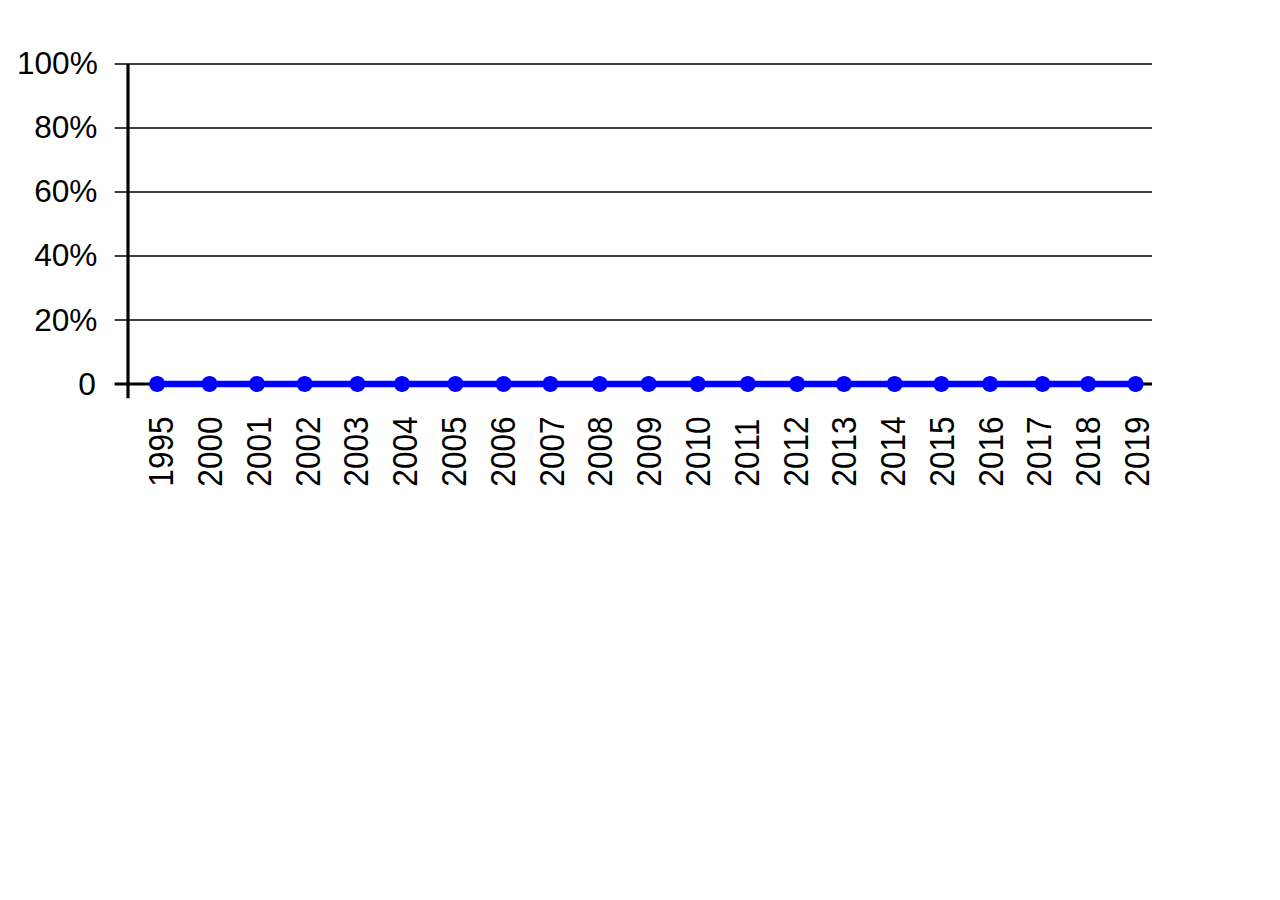
<file: assets/svg/grafico2.html>
<!DOCTYPE html>
<html lang="pt-br">
    <head>
        <meta charset="UTF-8">
        <meta name="viewport" content="width=device-width, initial-scale=1.0">
        <title>Document</title>
        <link rel="stylesheet" href="../bootstrap/bootstrap.min.css">
        <script src="../js/jquery-3.6.4.min.js"></script>
        <script src="../js/js.js"></script>
    </head>
    <body>
        <svg
          width="100%"
          height="100%"
          viewBox="0 0 200 80.000001"
          version="1.1"
          id="svg1"
          xmlns:xlink="http://www.w3.org/1999/xlink"
          xmlns="http://www.w3.org/2000/svg"
          xmlns:svg="http://www.w3.org/2000/svg">
     <defs
          id="defs1">
          <marker
               style="overflow:visible"
               id="marker101"
               refX="0"
               refY="0"
               orient="auto"
               markerWidth="0.5"
               markerHeight="0.5"
               viewBox="0 0 1 1"
               preserveAspectRatio="xMidYMid">
               <path
                    transform="scale(0.5)"
                    style="fill:context-stroke;fill-rule:evenodd;stroke:none"
                    d="M 5,0 C 5,2.76 2.76,5 0,5 -2.76,5 -5,2.76 -5,0 c 0,-2.76 2.3,-5 5,-5 2.76,0 5,2.24 5,5 z"
                    id="path101" />
          </marker>
          <marker
               style="overflow:visible"
               id="marker100"
               refX="0"
               refY="0"
               orient="auto"
               markerWidth="0.5"
               markerHeight="0.5"
               viewBox="0 0 1 1"
               preserveAspectRatio="xMidYMid">
               <path
                    transform="scale(0.5)"
                    style="fill:context-stroke;fill-rule:evenodd;stroke:none"
                    d="M 5,0 C 5,2.76 2.76,5 0,5 -2.76,5 -5,2.76 -5,0 c 0,-2.76 2.3,-5 5,-5 2.76,0 5,2.24 5,5 z"
                    id="path100" />
          </marker>
          <marker
               style="overflow:visible"
               id="Dot"
               refX="0"
               refY="0"
               orient="auto"
               markerWidth="0.5"
               markerHeight="0.5"
               viewBox="0 0 1 1"
               preserveAspectRatio="xMidYMid">
               <path
                    transform="scale(0.5)"
                    style="fill:context-stroke;fill-rule:evenodd;stroke:none"
                    d="M 5,0 C 5,2.76 2.76,5 0,5 -2.76,5 -5,2.76 -5,0 c 0,-2.76 2.3,-5 5,-5 2.76,0 5,2.24 5,5 z"
                    id="path17" />
          </marker>
          <rect
               x="86.267027"
               y="248.90159"
               width="100.40916"
               height="35.355339"
               id="rect20" />
          <linearGradient
               id="linearGradient18">
               <stop
                    style="stop-color:#0000ff;stop-opacity:1;"
                    offset="0"
                    id="stop18" />
               <stop
                    style="stop-color:#8989fc;stop-opacity:1;"
                    offset="0.50101417"
                    id="stop20" />
               <stop
                    style="stop-color:#0000fb;stop-opacity:1;"
                    offset="1"
                    id="stop19" />
          </linearGradient>
          <linearGradient
               xlink:href="#linearGradient18"
               id="linearGradient19"
               x1="32.179253"
               y1="43.965836"
               x2="53.787992"
               y2="43.965836"
               gradientUnits="userSpaceOnUse"
               gradientTransform="matrix(0.20147612,0,0,0.98159264,-34.024569,-93.081543)" />
          <rect
               x="86.267027"
               y="248.90159"
               width="100.40916"
               height="35.355339"
               id="rect21" />
          <rect
               x="86.267027"
               y="248.90159"
               width="100.40916"
               height="35.355339"
               id="rect22" />
          <rect
               x="86.267027"
               y="248.90159"
               width="100.40916"
               height="35.355339"
               id="rect3" />
          <rect
               x="86.267027"
               y="248.90159"
               width="100.40916"
               height="35.355339"
               id="rect5" />
          <rect
               x="86.267027"
               y="248.90159"
               width="100.40916"
               height="35.355339"
               id="rect6" />
          <rect
               x="86.267027"
               y="248.90159"
               width="100.40916"
               height="35.355339"
               id="rect7" />
          <rect
               x="86.267027"
               y="248.90159"
               width="100.40916"
               height="35.355339"
               id="rect8" />
          <rect
               x="86.267027"
               y="248.90159"
               width="100.40916"
               height="35.355339"
               id="rect9" />
          <rect
               x="86.267027"
               y="248.90159"
               width="100.40916"
               height="35.355339"
               id="rect12" />
          <rect
               x="86.267027"
               y="248.90159"
               width="100.40916"
               height="35.355339"
               id="rect15" />
          <rect
               x="86.267027"
               y="248.90159"
               width="100.40916"
               height="35.355339"
               id="rect18" />
          <rect
               x="86.267027"
               y="248.90159"
               width="100.40916"
               height="35.355339"
               id="rect25" />
          <rect
               x="86.267027"
               y="248.90159"
               width="100.40916"
               height="35.355339"
               id="rect28" />
          <rect
               x="86.267027"
               y="248.90159"
               width="100.40916"
               height="35.355339"
               id="rect31" />
          <rect
               x="86.267027"
               y="248.90159"
               width="100.40916"
               height="35.355339"
               id="rect34" />
          <rect
               x="86.267027"
               y="248.90159"
               width="100.40916"
               height="35.355339"
               id="rect53" />
          <rect
               x="86.267027"
               y="248.90159"
               width="100.40916"
               height="35.355339"
               id="rect54" />
          <rect
               x="86.267027"
               y="248.90159"
               width="100.40916"
               height="35.355339"
               id="rect55" />
          <rect
               x="86.267027"
               y="248.90159"
               width="100.40916"
               height="35.355339"
               id="rect56" />
          <rect
               x="86.267027"
               y="248.90159"
               width="100.40916"
               height="35.355339"
               id="rect57" />
          <rect
               x="86.267027"
               y="248.90159"
               width="100.40916"
               height="35.355339"
               id="rect58" />
          <rect
               x="86.267027"
               y="248.90159"
               width="100.40916"
               height="35.355339"
               id="rect59" />
          <rect
               x="86.267027"
               y="248.90159"
               width="100.40916"
               height="35.355339"
               id="rect60" />
          <rect
               x="86.267027"
               y="248.90159"
               width="100.40916"
               height="35.355339"
               id="rect61" />
          <rect
               x="86.267027"
               y="248.90159"
               width="100.40916"
               height="35.355339"
               id="rect75" />
          <rect
               x="86.267027"
               y="248.90159"
               width="100.40916"
               height="35.355339"
               id="rect76" />
          <rect
               x="86.267027"
               y="248.90159"
               width="100.40916"
               height="35.355339"
               id="rect77" />
     </defs>
     <g
          id="layer1">
          <path
               style="opacity:1;fill:#000000;stroke:#000000;stroke-width:0.5;stroke-dasharray:none;stroke-opacity:1;paint-order:stroke fill markers"
               d="M 20,10 20,62.23779"
               id="linha-base-vertical" />
          <path
               style="opacity:1;fill:none;stroke:#000000;stroke-width:0.5;stroke-dasharray:none;stroke-opacity:1;paint-order:stroke fill markers"
               d="M 17.906403,60.000001 180,60.000001"
               id="linha-base-horizontal" />
          <path
               style="opacity:1;fill:none;stroke:#000000;stroke-width:0.2;stroke-dasharray:none;stroke-opacity:1;paint-order:stroke fill markers"
               d="M 17.906403,50 H 180"
               id="linha-grade5" />
          <path
               style="opacity:1;fill:none;stroke:#000000;stroke-width:0.2;stroke-dasharray:none;stroke-opacity:1;paint-order:stroke fill markers"
               d="M 17.906403,40 H 180"
               id="linha-grade4" />
          <path
               style="opacity:1;fill:none;stroke:#000000;stroke-width:0.2;stroke-dasharray:none;stroke-opacity:1;paint-order:stroke fill markers"
               d="M 17.906403,30 H 180"
               id="linha-grade3" />
          <path
               style="opacity:1;fill:none;stroke:#000000;stroke-width:0.2;stroke-dasharray:none;stroke-opacity:1;paint-order:stroke fill markers"
               d="M 17.906403,20 H 180"
               id="linha-grade2" />
          <path
               style="opacity:1;fill:none;stroke:#000000;stroke-width:0.2;stroke-dasharray:none;stroke-opacity:1;paint-order:stroke fill markers"
               d="M 17.906403,10 H 180"
               id="linha-grade1" />
          <text
               xml:space="preserve"
               transform="matrix(0.26458333,0,0,0.26458333,-20.179128,-57.713635)"
               id="100%"
               style="font-size:18.6667px;line-height:0.8;font-family:Arial;-inkscape-font-specification:Arial;white-space:pre;;display:inline;opacity:1;fill:#c8c8c8;fill-opacity:1;fill-rule:evenodd;stroke:none;stroke-width:0.755906;stroke-dasharray:none;stroke-opacity:1;paint-order:stroke fill markers"><tspan
                    x="86.267578"
                    y="261.5618"
                    id="tspan10"><tspan
                         style="fill:#000000"
                         id="tspan1">100%</tspan></tspan></text>
          <text
               xml:space="preserve"
               transform="matrix(0.26458333,0,0,0.26458333,-17.487633,-47.659468)"
               id="80%"
               style="font-size:18.6667px;line-height:0.8;font-family:Arial;-inkscape-font-specification:Arial;white-space:pre;display:inline;opacity:1;fill:#c8c8c8;fill-opacity:1;fill-rule:evenodd;stroke:none;stroke-width:0.755906;stroke-dasharray:none;stroke-opacity:1;paint-order:stroke fill markers"><tspan
                    x="86.267578"
                    y="261.5618"
                    id="tspan13"><tspan
                         style="fill:#000000"
                         id="tspan12">80%</tspan></tspan></text>
          <text
               xml:space="preserve"
               transform="matrix(0.26458333,0,0,0.26458333,-17.487633,-37.693418)"
               id="60%"
               style="font-size:18.6667px;line-height:0.8;font-family:Arial;-inkscape-font-specification:Arial;white-space:pre;display:inline;opacity:1;fill:#c8c8c8;fill-opacity:1;fill-rule:evenodd;stroke:none;stroke-width:0.755906;stroke-dasharray:none;stroke-opacity:1;paint-order:stroke fill markers"><tspan
                    x="86.267578"
                    y="261.5618"
                    id="tspan16"><tspan
                         style="fill:#000000"
                         id="tspan15">60%</tspan></tspan></text>
          <text
               xml:space="preserve"
               transform="matrix(0.26458333,0,0,0.26458333,-17.487633,-27.639251)"
               id="40%"
               style="font-size:18.6667px;line-height:0.8;font-family:Arial;-inkscape-font-specification:Arial;white-space:pre;display:inline;opacity:1;fill:#c8c8c8;fill-opacity:1;fill-rule:evenodd;stroke:none;stroke-width:0.755906;stroke-dasharray:none;stroke-opacity:1;paint-order:stroke fill markers"><tspan
                    x="86.267578"
                    y="261.5618"
                    id="tspan19"><tspan
                         style="fill:#000000"
                         id="tspan18">40%</tspan></tspan></text>
          <text
               xml:space="preserve"
               transform="matrix(0.26458333,0,0,0.26458333,-17.487633,-17.51888)"
               id="20%"
               style="font-size:18.6667px;line-height:0.8;font-family:Arial;-inkscape-font-specification:Arial;white-space:pre;display:inline;opacity:1;fill:#c8c8c8;fill-opacity:1;fill-rule:evenodd;stroke:none;stroke-width:0.755906;stroke-dasharray:none;stroke-opacity:1;paint-order:stroke fill markers"><tspan
                    x="86.267578"
                    y="261.5618"
                    id="tspan21"><tspan
                         style="fill:#000000"
                         id="tspan20">20%</tspan></tspan></text>
          <text
               xml:space="preserve"
               transform="matrix(0.26458333,0,0,0.26458333,-10.608462,-7.4647131)"
               id="0%"
               style="font-size:18.6667px;line-height:0.8;font-family:Arial;-inkscape-font-specification:Arial;white-space:pre;display:inline;opacity:1;fill:#c8c8c8;fill-opacity:1;fill-rule:evenodd;stroke:none;stroke-width:0.755906;stroke-dasharray:none;stroke-opacity:1;paint-order:stroke fill markers"><tspan
                    x="86.267578"
                    y="261.5618"
                    id="tspan23"><tspan
                         style="fill:#000000"
                         id="tspan22">0</tspan></tspan></text>
          <text
               xml:space="preserve"
               transform="matrix(0,-0.26458333,0.2931898,0,-3.8711217,98.86689)"
               id="2005"
               style="font-size:18.6667px;line-height:0.8;font-family:Arial;-inkscape-font-specification:Arial;white-space:pre;;display:inline;opacity:1;fill:#c8c8c8;fill-opacity:1;fill-rule:evenodd;stroke:none;stroke-width:0.755906;stroke-dasharray:none;stroke-opacity:1;paint-order:stroke fill markers"><tspan
                    x="86.267578"
                    y="261.5618"
                    id="tspan26"><tspan
                         style="fill:#000000"
                         id="tspan25">2005</tspan></tspan></text>
          <text
               xml:space="preserve"
               transform="matrix(0,-0.26458333,0.2931898,0,3.7518131,98.86689)"
               id="2006"
               style="font-size:18.6667px;line-height:0.8;font-family:Arial;-inkscape-font-specification:Arial;white-space:pre;;display:inline;opacity:1;fill:#c8c8c8;fill-opacity:1;fill-rule:evenodd;stroke:none;stroke-width:0.755906;stroke-dasharray:none;stroke-opacity:1;paint-order:stroke fill markers"><tspan
                    x="86.267578"
                    y="261.5618"
                    id="tspan28"><tspan
                         style="fill:#000000"
                         id="tspan27">2006</tspan></tspan></text>
          <text
               xml:space="preserve"
               transform="matrix(0,-0.26458333,0.2931898,0,11.374749,98.86689)"
               id="2007"
               style="font-size:18.6667px;line-height:0.8;font-family:Arial;-inkscape-font-specification:Arial;white-space:pre;;display:inline;opacity:1;fill:#c8c8c8;fill-opacity:1;fill-rule:evenodd;stroke:none;stroke-width:0.755906;stroke-dasharray:none;stroke-opacity:1;paint-order:stroke fill markers"><tspan
                    x="86.267578"
                    y="261.5618"
                    id="tspan30"><tspan
                         style="fill:#000000"
                         id="tspan29">2007
     </tspan></tspan></text>
          <text
               xml:space="preserve"
               transform="matrix(0,-0.26458333,0.2931898,0,26.620614,98.86689)"
               id="2009"
               style="font-size:18.6667px;line-height:0.8;font-family:Arial;-inkscape-font-specification:Arial;white-space:pre;;display:inline;opacity:1;fill:#c8c8c8;fill-opacity:1;fill-rule:evenodd;stroke:none;stroke-width:0.755906;stroke-dasharray:none;stroke-opacity:1;paint-order:stroke fill markers"><tspan
                    x="86.267578"
                    y="261.5618"
                    id="tspan32"><tspan
                         style="fill:#000000"
                         id="tspan31">2009</tspan></tspan></text>
          <text
               xml:space="preserve"
               transform="matrix(0,-0.26458333,0.2931898,0,18.997677,98.866887)"
               id="2008"
               style="font-size:18.6667px;line-height:0.8;font-family:Arial;-inkscape-font-specification:Arial;white-space:pre;;display:inline;opacity:1;fill:#c8c8c8;fill-opacity:1;fill-rule:evenodd;stroke:none;stroke-width:0.755906;stroke-dasharray:none;stroke-opacity:1;paint-order:stroke fill markers"><tspan
                    x="86.267578"
                    y="261.5618"
                    id="tspan34"><tspan
                         style="fill:#000000"
                         id="tspan33">2008</tspan></tspan></text>
          <text
               xml:space="preserve"
               transform="matrix(0,-0.26458333,0.2931898,0,34.24355,98.86689)"
               id="2010"
               style="font-size:18.6667px;line-height:0.8;font-family:Arial;-inkscape-font-specification:Arial;white-space:pre;;display:inline;opacity:1;fill:#c8c8c8;fill-opacity:1;fill-rule:evenodd;stroke:none;stroke-width:0.755906;stroke-dasharray:none;stroke-opacity:1;paint-order:stroke fill markers"><tspan
                    x="86.267578"
                    y="261.5618"
                    id="tspan36"><tspan
                         style="fill:#000000"
                         id="tspan35">2010
     </tspan></tspan></text>
          <text
               xml:space="preserve"
               transform="matrix(0,-0.26458333,0.2931898,0,41.866487,98.86689)"
               id="2011"
               style="font-size:18.6667px;line-height:0.8;font-family:Arial;-inkscape-font-specification:Arial;white-space:pre;;display:inline;opacity:1;fill:#c8c8c8;fill-opacity:1;fill-rule:evenodd;stroke:none;stroke-width:0.755906;stroke-dasharray:none;stroke-opacity:1;paint-order:stroke fill markers"><tspan
                    x="86.267578"
                    y="261.5618"
                    id="tspan38"><tspan
                         style="fill:#000000"
                         id="tspan37">2011
     </tspan></tspan></text>
          <text
               xml:space="preserve"
               transform="matrix(0,-0.26458333,0.2931898,0,49.489423,98.86689)"
               id="2012"
               style="font-size:18.6667px;line-height:0.8;font-family:Arial;-inkscape-font-specification:Arial;white-space:pre;;display:inline;opacity:1;fill:#c8c8c8;fill-opacity:1;fill-rule:evenodd;stroke:none;stroke-width:0.755906;stroke-dasharray:none;stroke-opacity:1;paint-order:stroke fill markers"><tspan
                    x="86.267578"
                    y="261.5618"
                    id="tspan40"><tspan
                         style="fill:#000000"
                         id="tspan39">2012
     </tspan></tspan></text>
          <text
               xml:space="preserve"
               transform="matrix(0,-0.26458333,0.2931898,0,57.112358,98.86689)"
               id="2013"
               style="font-size:18.6667px;line-height:0.8;font-family:Arial;-inkscape-font-specification:Arial;white-space:pre;;display:inline;opacity:1;fill:#c8c8c8;fill-opacity:1;fill-rule:evenodd;stroke:none;stroke-width:0.755906;stroke-dasharray:none;stroke-opacity:1;paint-order:stroke fill markers"><tspan
                    x="86.267578"
                    y="261.5618"
                    id="tspan42"><tspan
                         style="fill:#000000"
                         id="tspan41">2013</tspan></tspan></text>
          <text
               xml:space="preserve"
               transform="matrix(0,-0.26458333,0.2931898,0,64.735293,98.86689)"
               id="2014"
               style="font-size:18.6667px;line-height:0.8;font-family:Arial;-inkscape-font-specification:Arial;white-space:pre;;display:inline;opacity:1;fill:#c8c8c8;fill-opacity:1;fill-rule:evenodd;stroke:none;stroke-width:0.755906;stroke-dasharray:none;stroke-opacity:1;paint-order:stroke fill markers"><tspan
                    x="86.267578"
                    y="261.5618"
                    id="tspan44"><tspan
                         style="fill:#000000"
                         id="tspan43">2014</tspan></tspan></text>
          <text
               xml:space="preserve"
               transform="matrix(0,-0.26458333,0.2931898,0,72.35823,98.86689)"
               id="2015"
               style="font-size:18.6667px;line-height:0.8;font-family:Arial;-inkscape-font-specification:Arial;white-space:pre;;display:inline;opacity:1;fill:#c8c8c8;fill-opacity:1;fill-rule:evenodd;stroke:none;stroke-width:0.755906;stroke-dasharray:none;stroke-opacity:1;paint-order:stroke fill markers"><tspan
                    x="86.267578"
                    y="261.5618"
                    id="tspan46"><tspan
                         style="fill:#000000"
                         id="tspan45">2015</tspan></tspan></text>
          <text
               xml:space="preserve"
               transform="matrix(0,-0.26458333,0.2931898,0,79.981166,98.86689)"
               id="text79"
               style="font-size:18.6667px;line-height:0.8;font-family:Arial;-inkscape-font-specification:Arial;white-space:pre;;display:inline;opacity:1;fill:#c8c8c8;fill-opacity:1;fill-rule:evenodd;stroke:none;stroke-width:0.755906;stroke-dasharray:none;stroke-opacity:1;paint-order:stroke fill markers"><tspan
                    x="86.267578"
                    y="261.5618"
                    id="tspan48"><tspan
                         style="fill:#000000"
                         id="tspan47">2016
     </tspan></tspan></text>
          <text
               xml:space="preserve"
               transform="matrix(0,-0.26458333,0.2931898,0,87.604099,98.86689)"
               id="2017"
               style="font-size:18.6667px;line-height:0.8;font-family:Arial;-inkscape-font-specification:Arial;white-space:pre;;display:inline;opacity:1;fill:#c8c8c8;fill-opacity:1;fill-rule:evenodd;stroke:none;stroke-width:0.755906;stroke-dasharray:none;stroke-opacity:1;paint-order:stroke fill markers"><tspan
                    x="86.267578"
                    y="261.5618"
                    id="tspan50"><tspan
                         style="fill:#000000"
                         id="tspan49">2017</tspan></tspan></text>
          <text
               xml:space="preserve"
               transform="matrix(0,-0.26458333,0.2931898,0,95.227035,98.86689)"
               id="2018"
               style="font-size:18.6667px;line-height:0.8;font-family:Arial;-inkscape-font-specification:Arial;white-space:pre;;display:inline;opacity:1;fill:#c8c8c8;fill-opacity:1;fill-rule:evenodd;stroke:none;stroke-width:0.755906;stroke-dasharray:none;stroke-opacity:1;paint-order:stroke fill markers"><tspan
                    x="86.267578"
                    y="261.5618"
                    id="tspan52"><tspan
                         style="fill:#000000"
                         id="tspan51">2018</tspan></tspan></text>
          <text
               xml:space="preserve"
               transform="matrix(0,-0.26458333,0.2931898,0,102.84997,98.86689)"
               id="2016"
               style="font-size:18.6667px;line-height:0.8;font-family:Arial;-inkscape-font-specification:Arial;white-space:pre;;display:inline;opacity:1;fill:#c8c8c8;fill-opacity:1;fill-rule:evenodd;stroke:none;stroke-width:0.755906;stroke-dasharray:none;stroke-opacity:1;paint-order:stroke fill markers"><tspan
                    x="86.267578"
                    y="261.5618"
                    id="tspan54"><tspan
                         style="fill:#000000"
                         id="tspan53">2019
     </tspan></tspan></text>
          <text
               xml:space="preserve"
               transform="matrix(0,-0.26458333,0.29318979,0,-11.494057,98.86689)"
               id="2004"
               style="font-size:18.6667px;line-height:0.8;font-family:Arial;-inkscape-font-specification:Arial;white-space:pre;;display:inline;opacity:1;fill:#c8c8c8;fill-opacity:1;fill-rule:evenodd;stroke:none;stroke-width:0.755906;stroke-dasharray:none;stroke-opacity:1;paint-order:stroke fill markers"><tspan
                    x="86.267578"
                    y="261.5618"
                    id="tspan56"><tspan
                         style="fill:#000000"
                         id="tspan55">2004</tspan></tspan></text>
          <text
               xml:space="preserve"
               transform="matrix(0,-0.26458333,0.29318979,0,-19.116991,98.86689)"
               id="2003"
               style="font-size:18.6667px;line-height:0.8;font-family:Arial;-inkscape-font-specification:Arial;white-space:pre;;display:inline;opacity:1;fill:#c8c8c8;fill-opacity:1;fill-rule:evenodd;stroke:none;stroke-width:0.755906;stroke-dasharray:none;stroke-opacity:1;paint-order:stroke fill markers"><tspan
                    x="86.267578"
                    y="261.5618"
                    id="tspan58"><tspan
                         style="fill:#000000"
                         id="tspan57">2003
     </tspan></tspan></text>
          <text
               xml:space="preserve"
               transform="matrix(0,-0.26458333,0.29318979,0,-26.739929,98.86689)"
               id="2002"
               style="font-size:18.6667px;line-height:0.8;font-family:Arial;-inkscape-font-specification:Arial;white-space:pre;;display:inline;opacity:1;fill:#c8c8c8;fill-opacity:1;fill-rule:evenodd;stroke:none;stroke-width:0.755906;stroke-dasharray:none;stroke-opacity:1;paint-order:stroke fill markers"><tspan
                    x="86.267578"
                    y="261.5618"
                    id="tspan60"><tspan
                         style="fill:#000000"
                         id="tspan59">2002
     </tspan></tspan></text>
          <text
               xml:space="preserve"
               transform="matrix(0,-0.26458333,0.29318979,0,-34.362863,98.86689)"
               id="2001"
               style="font-size:18.6667px;line-height:0.8;font-family:Arial;-inkscape-font-specification:Arial;white-space:pre;;display:inline;opacity:1;fill:#c8c8c8;fill-opacity:1;fill-rule:evenodd;stroke:none;stroke-width:0.755906;stroke-dasharray:none;stroke-opacity:1;paint-order:stroke fill markers"><tspan
                    x="86.267578"
                    y="261.5618"
                    id="tspan62"><tspan
                         style="fill:#000000"
                         id="tspan61">2001
     </tspan></tspan></text>
          <text
               xml:space="preserve"
               transform="matrix(0,-0.26458333,0.29318979,0,-41.9858,98.86689)"
               id="2000"
               style="font-size:18.6667px;line-height:0.8;font-family:Arial;-inkscape-font-specification:Arial;white-space:pre;display:inline;opacity:1;fill:#c8c8c8;fill-opacity:1;fill-rule:evenodd;stroke:none;stroke-width:0.755906;stroke-dasharray:none;stroke-opacity:1;paint-order:stroke fill markers"><tspan
                    x="86.267578"
                    y="261.5618"
                    id="tspan64"><tspan
                         style="fill:#000000"
                         id="tspan63">2000</tspan></tspan></text>
          <text
               xml:space="preserve"
               transform="matrix(0,-0.26458333,0.2931898,0,-49.608738,98.866887)"
               id="1995"
               style="font-size:18.6667px;line-height:0.8;font-family:Arial;-inkscape-font-specification:Arial;white-space:pre;;display:inline;opacity:1;fill:#c8c8c8;fill-opacity:1;fill-rule:evenodd;stroke:none;stroke-width:0.755906;stroke-dasharray:none;stroke-opacity:1;paint-order:stroke fill markers"><tspan
                    x="86.267578"
                    y="261.5618"
                    id="tspan66"><tspan
                         style="fill:#000000"
                         id="tspan65">1995</tspan></tspan></text>
          <path
               style="fill:none;fill-rule:evenodd;stroke-width:0.99999999;paint-order:stroke fill markers;stroke:#0000ff;stroke-opacity:1;stroke-dasharray:none;fill-opacity:1;marker-start:url(#Dot);marker-mid:url(#marker100);marker-end:url(#marker101)"
               d="M 24.555388,60 32.740518,60 40.148777,60 47.607383,60 55.859169,60 62.808339,60 71.160509,60 78.688212,60 85.991299,60 93.70583,60 101.34486,60 109.03203,60 116.84942,60 124.56395,60 131.86704,60 139.78729,60 147.09038,60 154.70205,60 162.88411,60 170.02825,60 177.4342,60"
               id="linha" />
     </g>
     </svg>
          <div class="info-grafico1 text-light p-2 mt-3 rounded"></div>
    </body>
</html>
</file>
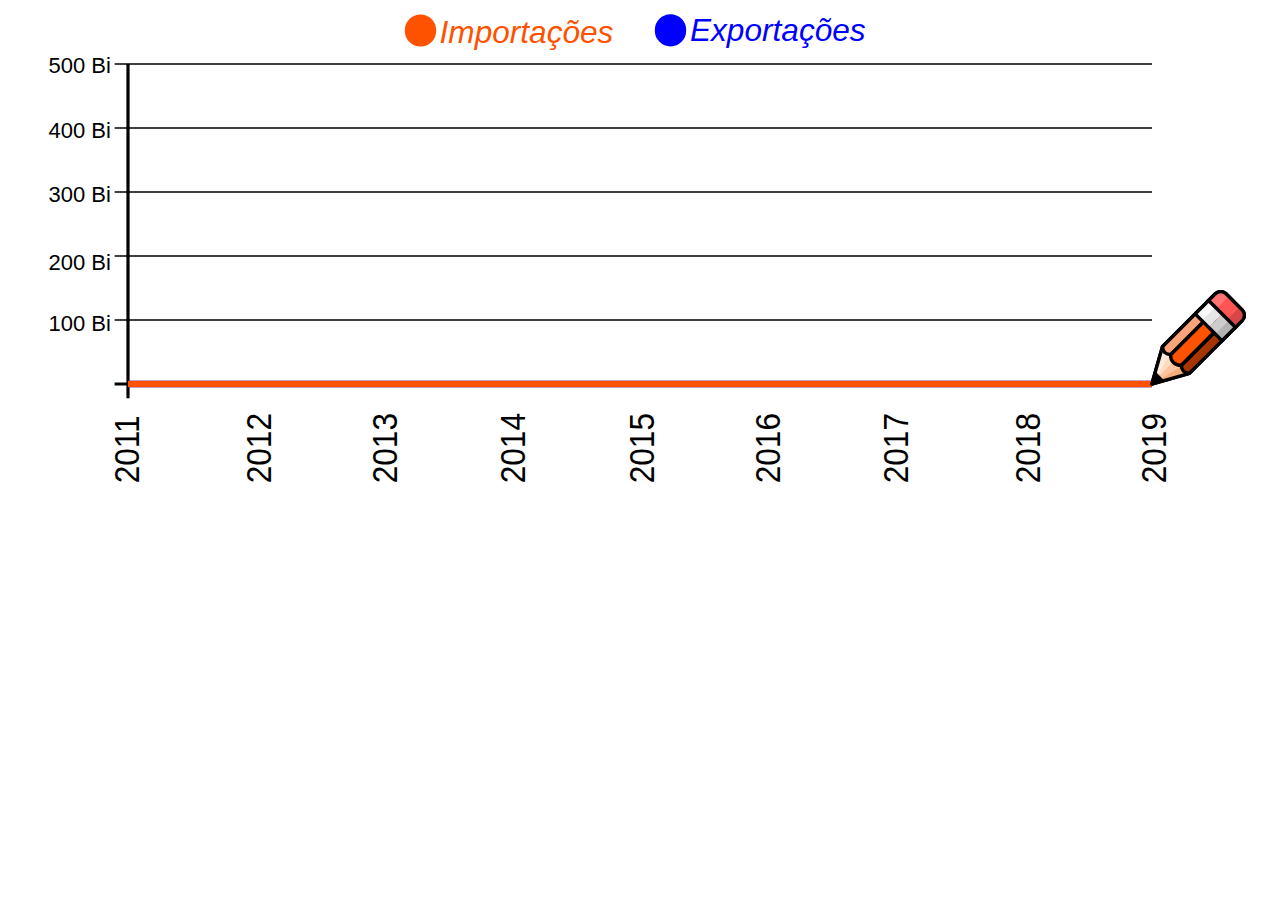
<file: assets/svg/grafico3.html>
<!DOCTYPE html>
<html lang="pt-br">
    <head>
        <meta charset="UTF-8">
        <meta name="viewport" content="width=device-width, initial-scale=1.0">
        <title>Document</title>
        <link rel="stylesheet" href="../bootstrap/bootstrap.min.css">
        <script src="../js/jquery-3.6.4.min.js"></script>
        <script src="../js/js.js"></script>
    </head>
    <body>
        <svg
     width="100%"
     height="100%"
     viewBox="0 0 200 80.000001"
     version="1.1"
     id="svg1"
     sodipodi:docname="grafico-linha-decorada.svg"
     inkscape:version="1.3.1 (91b66b0783, 2023-11-16)"
     xmlns:inkscape="http://www.inkscape.org/namespaces/inkscape"
     xmlns:sodipodi="http://sodipodi.sourceforge.net/DTD/sodipodi-0.dtd"
     xmlns:xlink="http://www.w3.org/1999/xlink"
     xmlns="http://www.w3.org/2000/svg"
     xmlns:svg="http://www.w3.org/2000/svg">
    <defs
         id="defs1">
        <marker
             markerWidth="15"
             markerHeight="15"
             refX="0.5"
             refY="24.8"
             orient="0,00"
             id="marker95"
             inkscape:stockid="Pencil"
             viewBox="0 0 25.285856 25.285856"
             preserveAspectRatio="xMidYMid"
             inkscape:isstock="true"
             inkscape:collect="always">
            <g
                 id="g95"
                 transform="rotate(-45,9.8960744,24.301623)">
                <path
                     style="fill:#ffeadb;fill-opacity:1;stroke:none;stroke-width:0.9;stroke-linejoin:round;stroke-miterlimit:4;stroke-dasharray:none"
                     d="M 11.395811,16.291204 2.8389018,18 11.281989,13.379712 Z"
                     sodipodi:nodetypes="cccc"
                     id="path75" />
                <path
                     style="fill:context-stroke;fill-opacity:1;stroke:none"
                     d="m 11.8654,20 h 14.2415 v 3 H 11.8654 c -0.96644,-0.984185 -0.960953,-2.091292 0,-3 z"
                     sodipodi:nodetypes="ccccc"
                     id="path76" />
                <path
                     style="fill:context-stroke;stroke:#000000;stroke-width:0"
                     d="M 11.80696,16 H 26.1069 v 4 H 11.80696 c -1.211769,-1.198221 -1.221718,-2.780057 0,-4 z"
                     sodipodi:nodetypes="ccccc"
                     id="path77" />
                <path
                     style="fill:#ffdbc2;fill-opacity:1;stroke:none;stroke-width:0.9;stroke-linejoin:round;stroke-miterlimit:4;stroke-dasharray:none"
                     d="M 10.8389,18 H 2.8389018 L 11.8389,15.8 Z"
                     sodipodi:nodetypes="cccc"
                     id="path78" />
                <path
                     style="fill:#f5ad7a;fill-opacity:1;stroke:none;stroke-width:0.9;stroke-linejoin:round;stroke-miterlimit:4;stroke-dasharray:none"
                     d="M 11.079475,22.569659 2.8389018,18 11.585758,19.873429 Z"
                     sodipodi:nodetypes="cccc"
                     id="path79" />
                <path
                     style="fill:#fcc39c;fill-opacity:1;stroke:none;stroke-width:0.9;stroke-linejoin:round;stroke-miterlimit:4;stroke-dasharray:none"
                     d="M 11.8389,20.2 2.8389018,18 10.8389,17.8 Z"
                     sodipodi:nodetypes="cccc"
                     id="path80" />
                <path
                     style="fill:context-stroke;fill-opacity:1;stroke:#000000;stroke-width:0"
                     d="M 11.85202,13 H 26.1069 v 3 H 11.85202 c -1.047549,-0.941426 -0.993936,-2.069912 0,-3 z"
                     sodipodi:nodetypes="ccccc"
                     id="path81" />
                <path
                     style="fill:none;fill-opacity:1;stroke:#000000;stroke-width:0.9;stroke-linejoin:round;stroke-miterlimit:4;stroke-dasharray:none"
                     d="M 11.8389,23 2.8389018,18 11.8389,13"
                     sodipodi:nodetypes="ccc"
                     id="path82" />
                <path
                     style="fill:none;stroke:#000000;stroke-width:0.9;stroke-linejoin:round;stroke-miterlimit:4;stroke-dasharray:none"
                     d="M 11.80696,16 H 26.1069 v 4 H 11.80696 c -1.211769,-1.198221 -1.221718,-2.780057 0,-4 z"
                     sodipodi:nodetypes="ccccc"
                     id="path83" />
                <path
                     style="fill:#000000;fill-opacity:1;stroke:none;stroke-width:0.9;stroke-linejoin:round;stroke-miterlimit:4;stroke-dasharray:none"
                     d="m 5.8389018,19.66663 -3,-1.66663 3,-1.66663 z"
                     sodipodi:nodetypes="cccc"
                     id="path84" />
                <path
                     style="opacity:0.480349;fill:#ffffff;fill-opacity:1;stroke:none;stroke-width:0.9;stroke-linejoin:round;stroke-miterlimit:4;stroke-dasharray:none"
                     d="M 11.801044,13 H 25.1069 v 3 H 11.801044 c -0.977808,-0.941426 -0.927764,-2.069912 0,-3 z"
                     sodipodi:nodetypes="ccccc"
                     id="path85" />
                <path
                     style="opacity:0.349345;fill:#000000;fill-opacity:1;stroke:none;stroke-width:0.9;stroke-linejoin:round;stroke-miterlimit:4;stroke-dasharray:none"
                     d="m 11.8171,20 h 13.2898 v 3 H 11.8171 c -0.901857,-0.984185 -0.896736,-2.091292 0,-3 z"
                     sodipodi:nodetypes="ccccc"
                     id="path86" />
                <path
                     style="fill:none;fill-opacity:1;stroke:#000000;stroke-width:0.9;stroke-linejoin:round;stroke-miterlimit:4;stroke-dasharray:none"
                     d="m 11.8654,20 h 14.2415 v 3 H 11.8654 c -0.96644,-0.984185 -0.960953,-2.091292 0,-3 z"
                     sodipodi:nodetypes="ccccc"
                     id="path87" />
                <rect
                     style="fill:#ff5555;fill-opacity:1;stroke:none;stroke-width:0.9;stroke-linejoin:round;stroke-miterlimit:4;stroke-dasharray:none"
                     width="7"
                     height="10"
                     x="26.5"
                     y="13"
                     ry="2"
                     rx="2"
                     id="rect87" />
                <path
                     style="fill:#ffffff;fill-opacity:0.18;stroke-width:0.9;stroke-linejoin:round"
                     d="m 29,13 h 3.768096 l 0.695712,3 H 29 Z"
                     sodipodi:nodetypes="ccccc"
                     id="path88" />
                <path
                     style="fill-opacity:0.157303;stroke-width:0.9;stroke-linejoin:round"
                     d="m 29,20 h 4.521784 l -0.927616,3 H 29 Z"
                     sodipodi:nodetypes="ccccc"
                     id="path89" />
                <rect
                     style="fill:none;fill-opacity:1;stroke:#000000;stroke-width:0.9;stroke-linejoin:round;stroke-miterlimit:4;stroke-dasharray:none"
                     width="7"
                     height="10"
                     x="26.5"
                     y="13"
                     ry="2"
                     rx="2"
                     id="rect89" />
                <path
                     style="fill:none;fill-opacity:1;stroke:#000000;stroke-width:0.9;stroke-linejoin:round;stroke-miterlimit:4;stroke-dasharray:none"
                     d="m 11.8654,13 h 14.2415 v 3 H 11.8654 c -0.96644,-0.984185 -0.960953,-2.091292 0,-3 z"
                     sodipodi:nodetypes="ccccc"
                     id="path90" />
                <g
                     transform="translate(-2,-10)"
                     id="g94">
                    <rect
                         style="fill:#b3b3b3;fill-opacity:1;stroke:none;stroke-width:0.9;stroke-linejoin:round;stroke-miterlimit:4;stroke-dasharray:none"
                         width="5"
                         height="3"
                         x="26"
                         y="30"
                         id="rect90" />
                    <rect
                         style="fill:#cccccc;fill-opacity:1;stroke:none;stroke-width:0.9;stroke-linejoin:round;stroke-miterlimit:4;stroke-dasharray:none"
                         width="5"
                         height="2.5"
                         x="26"
                         y="28"
                         id="rect91" />
                    <rect
                         style="fill:#e6e6e6;fill-opacity:1;stroke:none;stroke-width:0.9;stroke-linejoin:round;stroke-miterlimit:4;stroke-dasharray:none"
                         width="5"
                         height="3"
                         x="26"
                         y="25"
                         id="rect92" />
                    <rect
                         style="fill:#f9f9f9;fill-opacity:1;stroke:none;stroke-width:0.9;stroke-linejoin:round;stroke-miterlimit:4;stroke-dasharray:none"
                         width="5"
                         height="2.5"
                         x="26"
                         y="23"
                         id="rect93" />
                    <rect
                         style="fill:none;fill-opacity:1;stroke:#000000;stroke-width:0.9;stroke-linejoin:round;stroke-miterlimit:4;stroke-dasharray:none"
                         width="5"
                         height="10"
                         x="26"
                         y="23"
                         id="rect94" />
                </g>
            </g>
        </marker>
        <marker
             markerWidth="15"
             markerHeight="15"
             refX="0.5"
             refY="24.8"
             orient="6,00"
             id="Pencil"
             inkscape:stockid="Pencil"
             viewBox="0 0 25.285856 25.285856"
             preserveAspectRatio="xMidYMid"
             inkscape:isstock="true"
             inkscape:collect="always">
            <g
                 id="g129150"
                 transform="rotate(-45,9.8960744,24.301623)">
                <path
                     style="fill:#ffeadb;fill-opacity:1;stroke:none;stroke-width:0.9;stroke-linejoin:round;stroke-miterlimit:4;stroke-dasharray:none"
                     d="M 11.395811,16.291204 2.8389018,18 11.281989,13.379712 Z"
                     sodipodi:nodetypes="cccc"
                     id="path42" />
                <path
                     style="fill:context-stroke;fill-opacity:1;stroke:none"
                     d="m 11.8654,20 h 14.2415 v 3 H 11.8654 c -0.96644,-0.984185 -0.960953,-2.091292 0,-3 z"
                     sodipodi:nodetypes="ccccc"
                     id="path43" />
                <path
                     style="fill:context-stroke;stroke:#000000;stroke-width:0"
                     d="M 11.80696,16 H 26.1069 v 4 H 11.80696 c -1.211769,-1.198221 -1.221718,-2.780057 0,-4 z"
                     sodipodi:nodetypes="ccccc"
                     id="path44" />
                <path
                     style="fill:#ffdbc2;fill-opacity:1;stroke:none;stroke-width:0.9;stroke-linejoin:round;stroke-miterlimit:4;stroke-dasharray:none"
                     d="M 10.8389,18 H 2.8389018 L 11.8389,15.8 Z"
                     sodipodi:nodetypes="cccc"
                     id="path68" />
                <path
                     style="fill:#f5ad7a;fill-opacity:1;stroke:none;stroke-width:0.9;stroke-linejoin:round;stroke-miterlimit:4;stroke-dasharray:none"
                     d="M 11.079475,22.569659 2.8389018,18 11.585758,19.873429 Z"
                     sodipodi:nodetypes="cccc"
                     id="path46" />
                <path
                     style="fill:#fcc39c;fill-opacity:1;stroke:none;stroke-width:0.9;stroke-linejoin:round;stroke-miterlimit:4;stroke-dasharray:none"
                     d="M 11.8389,20.2 2.8389018,18 10.8389,17.8 Z"
                     sodipodi:nodetypes="cccc"
                     id="path47" />
                <path
                     style="fill:context-stroke;fill-opacity:1;stroke:#000000;stroke-width:0"
                     d="M 11.85202,13 H 26.1069 v 3 H 11.85202 c -1.047549,-0.941426 -0.993936,-2.069912 0,-3 z"
                     sodipodi:nodetypes="ccccc"
                     id="path48" />
                <path
                     style="fill:none;fill-opacity:1;stroke:#000000;stroke-width:0.9;stroke-linejoin:round;stroke-miterlimit:4;stroke-dasharray:none"
                     d="M 11.8389,23 2.8389018,18 11.8389,13"
                     sodipodi:nodetypes="ccc"
                     id="path49" />
                <path
                     style="fill:none;stroke:#000000;stroke-width:0.9;stroke-linejoin:round;stroke-miterlimit:4;stroke-dasharray:none"
                     d="M 11.80696,16 H 26.1069 v 4 H 11.80696 c -1.211769,-1.198221 -1.221718,-2.780057 0,-4 z"
                     sodipodi:nodetypes="ccccc"
                     id="path50" />
                <path
                     style="fill:#000000;fill-opacity:1;stroke:none;stroke-width:0.9;stroke-linejoin:round;stroke-miterlimit:4;stroke-dasharray:none"
                     d="m 5.8389018,19.66663 -3,-1.66663 3,-1.66663 z"
                     sodipodi:nodetypes="cccc"
                     id="path51" />
                <path
                     style="opacity:0.480349;fill:#ffffff;fill-opacity:1;stroke:none;stroke-width:0.9;stroke-linejoin:round;stroke-miterlimit:4;stroke-dasharray:none"
                     d="M 11.801044,13 H 25.1069 v 3 H 11.801044 c -0.977808,-0.941426 -0.927764,-2.069912 0,-3 z"
                     sodipodi:nodetypes="ccccc"
                     id="path52" />
                <path
                     style="opacity:0.349345;fill:#000000;fill-opacity:1;stroke:none;stroke-width:0.9;stroke-linejoin:round;stroke-miterlimit:4;stroke-dasharray:none"
                     d="m 11.8171,20 h 13.2898 v 3 H 11.8171 c -0.901857,-0.984185 -0.896736,-2.091292 0,-3 z"
                     sodipodi:nodetypes="ccccc"
                     id="path53" />
                <path
                     style="fill:none;fill-opacity:1;stroke:#000000;stroke-width:0.9;stroke-linejoin:round;stroke-miterlimit:4;stroke-dasharray:none"
                     d="m 11.8654,20 h 14.2415 v 3 H 11.8654 c -0.96644,-0.984185 -0.960953,-2.091292 0,-3 z"
                     sodipodi:nodetypes="ccccc"
                     id="path54" />
                <rect
                     style="fill:#ff5555;fill-opacity:1;stroke:none;stroke-width:0.9;stroke-linejoin:round;stroke-miterlimit:4;stroke-dasharray:none"
                     width="7"
                     height="10"
                     x="26.5"
                     y="13"
                     ry="2"
                     rx="2"
                     id="rect68" />
                <path
                     style="fill:#ffffff;fill-opacity:0.18;stroke-width:0.9;stroke-linejoin:round"
                     d="m 29,13 h 3.768096 l 0.695712,3 H 29 Z"
                     sodipodi:nodetypes="ccccc"
                     id="path55" />
                <path
                     style="fill-opacity:0.157303;stroke-width:0.9;stroke-linejoin:round"
                     d="m 29,20 h 4.521784 l -0.927616,3 H 29 Z"
                     sodipodi:nodetypes="ccccc"
                     id="path56" />
                <rect
                     style="fill:none;fill-opacity:1;stroke:#000000;stroke-width:0.9;stroke-linejoin:round;stroke-miterlimit:4;stroke-dasharray:none"
                     width="7"
                     height="10"
                     x="26.5"
                     y="13"
                     ry="2"
                     rx="2"
                     id="rect69" />
                <path
                     style="fill:none;fill-opacity:1;stroke:#000000;stroke-width:0.9;stroke-linejoin:round;stroke-miterlimit:4;stroke-dasharray:none"
                     d="m 11.8654,13 h 14.2415 v 3 H 11.8654 c -0.96644,-0.984185 -0.960953,-2.091292 0,-3 z"
                     sodipodi:nodetypes="ccccc"
                     id="path57" />
                <g
                     transform="translate(-2,-10)"
                     id="g61">
                    <rect
                         style="fill:#b3b3b3;fill-opacity:1;stroke:none;stroke-width:0.9;stroke-linejoin:round;stroke-miterlimit:4;stroke-dasharray:none"
                         width="5"
                         height="3"
                         x="26"
                         y="30"
                         id="rect70" />
                    <rect
                         style="fill:#cccccc;fill-opacity:1;stroke:none;stroke-width:0.9;stroke-linejoin:round;stroke-miterlimit:4;stroke-dasharray:none"
                         width="5"
                         height="2.5"
                         x="26"
                         y="28"
                         id="rect71" />
                    <rect
                         style="fill:#e6e6e6;fill-opacity:1;stroke:none;stroke-width:0.9;stroke-linejoin:round;stroke-miterlimit:4;stroke-dasharray:none"
                         width="5"
                         height="3"
                         x="26"
                         y="25"
                         id="rect72" />
                    <rect
                         style="fill:#f9f9f9;fill-opacity:1;stroke:none;stroke-width:0.9;stroke-linejoin:round;stroke-miterlimit:4;stroke-dasharray:none"
                         width="5"
                         height="2.5"
                         x="26"
                         y="23"
                         id="rect73" />
                    <rect
                         style="fill:none;fill-opacity:1;stroke:#000000;stroke-width:0.9;stroke-linejoin:round;stroke-miterlimit:4;stroke-dasharray:none"
                         width="5"
                         height="10"
                         x="26"
                         y="23"
                         id="rect74" />
                </g>
            </g>
        </marker>
        <rect
             x="22.758621"
             y="302.3622"
             width="126.2069"
             height="26.087578"
             id="rect30" />
        <rect
             x="20.484932"
             y="258.05236"
             width="134.2227"
             height="25.30011"
             id="rect29" />
        <rect
             x="86.267027"
             y="248.90159"
             width="100.40916"
             height="35.355339"
             id="rect20" />
        <linearGradient
             id="linearGradient18">
            <stop
                 style="stop-color:#0000ff;stop-opacity:1;"
                 offset="0"
                 id="stop18" />
            <stop
                 style="stop-color:#8989fc;stop-opacity:1;"
                 offset="0.50101417"
                 id="stop20" />
            <stop
                 style="stop-color:#0000fb;stop-opacity:1;"
                 offset="1"
                 id="stop19" />
        </linearGradient>
        <linearGradient
             xlink:href="#linearGradient18"
             id="linearGradient19"
             x1="32.179253"
             y1="43.965836"
             x2="53.787992"
             y2="43.965836"
             gradientUnits="userSpaceOnUse"
             gradientTransform="matrix(0.20147612,0,0,0.98159264,-34.024569,-93.081543)" />
        <rect
             x="86.267027"
             y="248.90159"
             width="100.40916"
             height="35.355339"
             id="rect21" />
        <rect
             x="86.267027"
             y="248.90159"
             width="100.40916"
             height="35.355339"
             id="rect22" />
        <rect
             x="86.267027"
             y="248.90159"
             width="100.40916"
             height="35.355339"
             id="rect3" />
        <rect
             x="86.267027"
             y="248.90159"
             width="100.40916"
             height="35.355339"
             id="rect5" />
        <rect
             x="86.267027"
             y="248.90159"
             width="100.40916"
             height="35.355339"
             id="rect6" />
        <rect
             x="86.267027"
             y="248.90159"
             width="100.40916"
             height="35.355339"
             id="rect7" />
        <rect
             x="86.267027"
             y="248.90159"
             width="103.14484"
             height="27.417262"
             id="rect8" />
        <rect
             x="86.267027"
             y="248.90159"
             width="100.40916"
             height="35.355339"
             id="rect9" />
        <rect
             x="86.267027"
             y="248.90159"
             width="100.40916"
             height="35.355339"
             id="rect12" />
        <rect
             x="86.267027"
             y="248.90159"
             width="100.40916"
             height="35.355339"
             id="rect15" />
        <rect
             x="86.267027"
             y="248.90159"
             width="100.40916"
             height="35.355339"
             id="rect18" />
        <rect
             x="86.267027"
             y="248.90159"
             width="100.40916"
             height="35.355339"
             id="rect25" />
        <rect
             x="86.267027"
             y="248.90159"
             width="100.40916"
             height="35.355339"
             id="rect28" />
        <rect
             x="86.267027"
             y="248.90159"
             width="100.40916"
             height="35.355339"
             id="rect31" />
        <rect
             x="86.267027"
             y="248.90159"
             width="100.40916"
             height="35.355339"
             id="rect34" />
        <rect
             x="86.267027"
             y="248.90159"
             width="100.40916"
             height="35.355339"
             id="rect53" />
        <rect
             x="86.267027"
             y="248.90159"
             width="100.40916"
             height="35.355339"
             id="rect54" />
        <rect
             x="86.267027"
             y="248.90159"
             width="100.40916"
             height="35.355339"
             id="rect55" />
        <rect
             x="86.267027"
             y="248.90159"
             width="100.40916"
             height="35.355339"
             id="rect56" />
        <rect
             x="86.267027"
             y="248.90159"
             width="100.40916"
             height="35.355339"
             id="rect57" />
        <rect
             x="86.267027"
             y="248.90159"
             width="100.40916"
             height="35.355339"
             id="rect58" />
        <rect
             x="86.267027"
             y="248.90159"
             width="100.40916"
             height="35.355339"
             id="rect59" />
        <rect
             x="86.267027"
             y="248.90159"
             width="100.40916"
             height="35.355339"
             id="rect60" />
        <rect
             x="86.267027"
             y="248.90159"
             width="100.40916"
             height="35.355339"
             id="rect61" />
        <rect
             x="86.267027"
             y="248.90159"
             width="100.40916"
             height="35.355339"
             id="rect75" />
        <rect
             x="86.267027"
             y="248.90159"
             width="100.40916"
             height="35.355339"
             id="rect76" />
        <rect
             x="86.267027"
             y="248.90159"
             width="100.40916"
             height="35.355339"
             id="rect77" />
        <rect
             x="86.267027"
             y="248.90159"
             width="103.14484"
             height="27.417262"
             id="rect32" />
        <rect
             x="86.267027"
             y="248.90159"
             width="103.14484"
             height="27.417262"
             id="rect33" />
        <rect
             x="86.267027"
             y="248.90159"
             width="103.14484"
             height="27.417262"
             id="rect35" />
        <rect
             x="86.267027"
             y="248.90159"
             width="103.14484"
             height="27.417262"
             id="rect37" />
        <rect
             x="86.267027"
             y="248.90159"
             width="100.40916"
             height="35.355339"
             id="rect38" />
        <rect
             x="86.267027"
             y="248.90159"
             width="100.40916"
             height="35.355339"
             id="rect39" />
        <rect
             x="86.267027"
             y="248.90159"
             width="100.40916"
             height="35.355339"
             id="rect40" />
        <rect
             x="86.267027"
             y="248.90159"
             width="100.40916"
             height="35.355339"
             id="rect41" />
        <rect
             x="86.267027"
             y="248.90159"
             width="100.40916"
             height="35.355339"
             id="rect42" />
        <rect
             x="86.267027"
             y="248.90159"
             width="100.40916"
             height="35.355339"
             id="rect43" />
        <rect
             x="86.267027"
             y="248.90159"
             width="100.40916"
             height="35.355339"
             id="rect44" />
        <rect
             x="86.267027"
             y="248.90159"
             width="100.40916"
             height="35.355339"
             id="rect45" />
    </defs>
    <g
         id="layer1">
        <path
             style="display:inline;opacity:1;fill:#000000;stroke:#000000;stroke-width:0.5;stroke-dasharray:none;stroke-opacity:1;paint-order:stroke fill markers"
             d="M 20,10 V 62.23779"
             id="linha-base-vertical"
             inkscape:label="linha-base-vertical" />
        <path
             style="opacity:1;fill:none;stroke:#000000;stroke-width:0.5;stroke-dasharray:none;stroke-opacity:1;paint-order:stroke fill markers"
             d="M 17.906403,60.000001 180,60.000001"
             id="linha-base-horizontal" />
        <path
             style="display:inline;opacity:1;fill:none;stroke:#000000;stroke-width:0.2;stroke-dasharray:none;stroke-opacity:1;paint-order:stroke fill markers"
             d="M 17.906403,50 H 180"
             id="linha-grade5" />
        <path
             style="display:inline;opacity:1;fill:none;stroke:#000000;stroke-width:0.2;stroke-dasharray:none;stroke-opacity:1;paint-order:stroke fill markers"
             d="M 17.906403,40 H 180"
             id="linha-grade4" />
        <path
             style="display:inline;opacity:1;fill:none;stroke:#000000;stroke-width:0.2;stroke-dasharray:none;stroke-opacity:1;paint-order:stroke fill markers"
             d="M 17.906403,30 H 180"
             id="linha-grade3" />
        <path
             style="display:inline;opacity:1;fill:none;fill-opacity:1;stroke:#000000;stroke-width:0.2;stroke-dasharray:none;stroke-opacity:1;paint-order:stroke fill markers"
             d="M 17.906403,20 H 180"
             id="linha-grade2" />
        <path
             style="display:inline;opacity:1;fill:none;stroke:#000000;stroke-width:0.2;stroke-dasharray:none;stroke-opacity:1;paint-order:stroke fill markers"
             d="M 17.906403,10 H 180"
             id="linha-grade1" />
        <text
             xml:space="preserve"
             transform="matrix(0.26458333,0,0,0.26458333,-15.240772,-17.51739)"
             id="0%"
             style="font-size:18.6667px;line-height:0.8;font-family:Arial;-inkscape-font-specification:Arial;white-space:pre;display:inline;opacity:1;fill:#c8c8c8;fill-opacity:1;fill-rule:evenodd;stroke:none;stroke-width:0.755906;stroke-dasharray:none;stroke-opacity:1;paint-order:stroke fill markers"
             inkscape:label="1bi"><tspan
                 x="86.267578"
                 y="261.5618"
                 id="tspan2"><tspan
                     style="fill:#000000;font-size:13px;"
                     id="tspan1">100 Bi</tspan></tspan></text>
        <text
             xml:space="preserve"
             transform="matrix(0,-0.26458333,0.2931898,0,-54.900408,98.33772)"
             id="1995"
             style="font-size:18.6667px;line-height:0.8;font-family:Arial;fill:#000000"
             inkscape:label="2011"><tspan
                 x="86.267578"
                 y="261.5618"
                 id="tspan4"><tspan
                     style="stroke:none;fill:#000000"
                     id="tspann3">2011</tspan></tspan></text>
        <rect
             style="fill:#ff5200;fill-opacity:1;fill-rule:evenodd;stroke-width:0.185034"
             id="rect26"
             width="5.0296545"
             height="4.8908048"
             x="-7.277328"
             y="63.259468"
             ry="2.4454024"
             transform="rotate(-90)"
             inkscape:label="circcorlaranja" />
        <rect
             style="fill:#0000ff;fill-rule:evenodd;stroke-width:0.185034"
             id="rect27"
             width="5.0296545"
             height="4.8908048"
             x="-7.2541676"
             y="102.32159"
             ry="2.4454024"
             transform="rotate(-90)"
             inkscape:label="circcorazul" />
        <text
             xml:space="preserve"
             transform="matrix(0.26458333,0,0,0.26458333,63.259466,-64.97034)"
             id="text27"
             style="font-style:italic;font-variant:normal;font-weight:normal;font-stretch:normal;font-size:18.6667px;line-height:0.8;font-family:Arial;-inkscape-font-specification:'Arial Italic';white-space:pre;display:inline;fill:#ff5200;fill-opacity:1;fill-rule:evenodd;stroke:none;stroke-width:3.77953;stroke-opacity:1;paint-order:stroke fill markers"
             inkscape:label="importacao"><tspan
                 x="20.484375"
                 y="270.71219"
                 id="tspan5">Importações</tspan></text>
        <text
             xml:space="preserve"
             transform="matrix(0.26458333,0,0,0.26458333,101.79244,-76.902336)"
             id="text29"
             style="font-style:italic;font-variant:normal;font-weight:normal;font-stretch:normal;font-size:18.6667px;line-height:0.8;font-family:Arial;-inkscape-font-specification:'Arial Italic';white-space:pre;display:inline;fill:#ff5200;fill-opacity:1;fill-rule:evenodd;stroke:none;stroke-width:3.77953;stroke-opacity:1;paint-order:stroke fill markers"
             inkscape:label="exportacao"><tspan
                 x="22.757812"
                 y="315.02078"
                 id="tspan7"><tspan
                     style="fill:#0000ff"
                     id="tspan6">Exportações</tspan></tspan></text>
        <text
             xml:space="preserve"
             transform="matrix(0.26458333,0,0,0.26458333,-15.240772,-27.042396)"
             id="text31"
             style="font-size:18.6667px;line-height:0.8;font-family:Arial;-inkscape-font-specification:Arial;white-space:pre;display:inline;opacity:1;fill:#c8c8c8;fill-opacity:1;fill-rule:evenodd;stroke:none;stroke-width:0.755906;stroke-dasharray:none;stroke-opacity:1;paint-order:stroke fill markers"
             inkscape:label="2bi"><tspan
                 x="86.267578"
                 y="261.5618"
                 id="tspan9"><tspan
                     style="fill:#000000;font-size:13px;"
                     id="tspan8">200 Bi</tspan></tspan></text>
        <text
             xml:space="preserve"
             transform="matrix(0.26458333,0,0,0.26458333,-15.240772,-37.625736)"
             id="text32"
             style="font-size:18.6667px;line-height:0.8;font-family:Arial;-inkscape-font-specification:Arial;white-space:pre;display:inline;opacity:1;fill:#c8c8c8;fill-opacity:1;fill-rule:evenodd;stroke:none;stroke-width:0.755906;stroke-dasharray:none;stroke-opacity:1;paint-order:stroke fill markers"
             inkscape:label="3bi"><tspan
                 x="86.267578"
                 y="261.5618"
                 id="tspan11"><tspan
                     style="fill:#000000;font-size:13px;"
                     id="tspan10">300 Bi</tspan></tspan></text>
        <text
             xml:space="preserve"
             transform="matrix(0.26458333,0,0,0.26458333,-15.240772,-47.679909)"
             id="text33"
             style="font-size:18.6667px;line-height:0.8;font-family:Arial;-inkscape-font-specification:Arial;white-space:pre;display:inline;opacity:1;fill:#c8c8c8;fill-opacity:1;fill-rule:evenodd;stroke:none;stroke-width:0.755906;stroke-dasharray:none;stroke-opacity:1;paint-order:stroke fill markers"
             inkscape:label="4bi"><tspan
                 x="86.267578"
                 y="261.5618"
                 id="tspan13"><tspan
                     style="fill:#000000;font-size:13px;"
                     id="tspan12">400 Bi</tspan></tspan></text>
        <text
             xml:space="preserve"
             transform="matrix(0.26458333,0,0,0.26458333,-15.240772,-57.734082)"
             id="text37"
             style="font-size:18.6667px;line-height:0.8;font-family:Arial;-inkscape-font-specification:Arial;white-space:pre;display:inline;opacity:1;fill:#c8c8c8;fill-opacity:1;fill-rule:evenodd;stroke:none;stroke-width:0.755906;stroke-dasharray:none;stroke-opacity:1;paint-order:stroke fill markers"
             inkscape:label="5bi"><tspan
                 x="86.267578"
                 y="261.5618"
                 id="tspan15"><tspan
                     style="fill:#000000;font-size:13px;"
                     id="tspan14">500 Bi</tspan></tspan></text>
        <text
             xml:space="preserve"
             transform="matrix(0,-0.26458333,0.2931898,0,-34.262895,98.33772)"
             id="text38"
             style="font-size:18.6667px;line-height:0.8;font-family:Arial;fill:#000000"
             inkscape:label="2012"><tspan
                 x="86.267578"
                 y="261.5618"
                 id="tspan17"><tspan
                     style="fill:#000000;stroke:none"
                     id="tspann16">2012</tspan></tspan></text>
        <text
             xml:space="preserve"
             transform="matrix(0,-0.26458333,0.2931898,0,-14.683716,98.33772)"
             id="text39"
             style="font-size:18.6667px;line-height:0.8;font-family:Arial;fill:#000000"
             inkscape:label="2013"><tspan
                 x="86.267578"
                 y="261.5618"
                 id="tspan19"><tspan
                     style="fill:#000000;stroke:none"
                     id="tspann18">2013</tspan></tspan></text>
        <text
             xml:space="preserve"
             transform="matrix(0,-0.26458333,0.2931898,0,5.4246208,98.33772)"
             id="text40"
             style="font-size:18.6667px;line-height:0.8;font-family:Arial;fill:#000000"
             inkscape:label="2014"><tspan
                 x="86.267578"
                 y="261.5618"
                 id="tspan21"><tspan
                     style="fill:#000000;stroke:none"
                     id="tspann20">2014</tspan></tspan></text>
        <text
             xml:space="preserve"
             transform="matrix(0,-0.26458333,0.2931898,0,25.532964,98.33772)"
             id="text41"
             style="font-size:18.6667px;line-height:0.8;font-family:Arial;fill:#000000"
             inkscape:label="2015"><tspan
                 x="86.267578"
                 y="261.5618"
                 id="tspan23"><tspan
                     style="fill:#000000;stroke:none"
                     id="tspann22">2015</tspan></tspan></text>
        <text
             xml:space="preserve"
             transform="matrix(0,-0.26458333,0.2931898,0,45.112143,98.33772)"
             id="text42"
             style="font-size:18.6667px;line-height:0.8;font-family:Arial;fill:#000000"
             inkscape:label="2016"><tspan
                 x="86.267578"
                 y="261.5618"
                 id="tspan25"><tspan
                     style="fill:#000000;stroke:none"
                     id="tspann24">2016</tspan></tspan></text>
        <text
             xml:space="preserve"
             transform="matrix(0,-0.26458333,0.2931898,0,65.220489,98.33772)"
             id="text43"
             style="font-size:18.6667px;line-height:0.8;font-family:Arial;fill:#000000"
             inkscape:label="2017"><tspan
                 x="86.267578"
                 y="261.5618"
                 id="tspan27"><tspan
                     style="fill:#000000;stroke:none"
                     id="tspann26">2017</tspan></tspan></text>
        <text
             xml:space="preserve"
             transform="matrix(0,-0.26458333,0.2931898,0,85.858002,98.33772)"
             id="text44"
             style="font-size:18.6667px;line-height:0.8;font-family:Arial;fill:#000000"
             inkscape:label="2018"><tspan
                 x="86.267578"
                 y="261.5618"
                 id="tspan29"><tspan
                     style="fill:#000000"
                     id="tspann28">2018</tspan></tspan></text>
        <text
             xml:space="preserve"
             transform="matrix(0,-0.26458333,0.2931898,0,105.43721,98.33772)"
             id="text45"
             style="font-size:18.6667px;line-height:0.8;font-family:Arial;fill:#000000"
             inkscape:label="2019"><tspan
                 x="86.267578"
                 y="261.5618"
                 id="tspan31"><tspan
                     style="fill:#000000"
                     id="tspann30">2019</tspan></tspan></text>
        <path
             style="fill:none;fill-opacity:1;fill-rule:evenodd;stroke:#0000ff;stroke-width:1;stroke-opacity:1;paint-order:stroke fill markers;stroke-dasharray:none;stroke-dashoffset:0;marker-end:url(#Pencil)"
             d="M 20,60 40,60 60,60 80,60 100,60 120,60 140,60 160,60 180,60"
             id="linhaazul"
             inkscape:label="linhaazul" />
        <path
             style="fill:none;fill-opacity:1;fill-rule:evenodd;stroke:#ff5200;stroke-width:1;stroke-dasharray:none;stroke-dashoffset:0;stroke-opacity:1;paint-order:stroke fill markers;marker-end:url(#marker95)"
             d="M 20,60 40,60 60,60 80,60 100,60 120,60 140,60 160,60 180,60"
             id="linhalaranja"
             inkscape:label="linhalaranja" />
    </g>
</svg>
          <div class="info-grafico3 text-light p-2 mt-3 rounded"></div>
    </body>
</html>
</file>
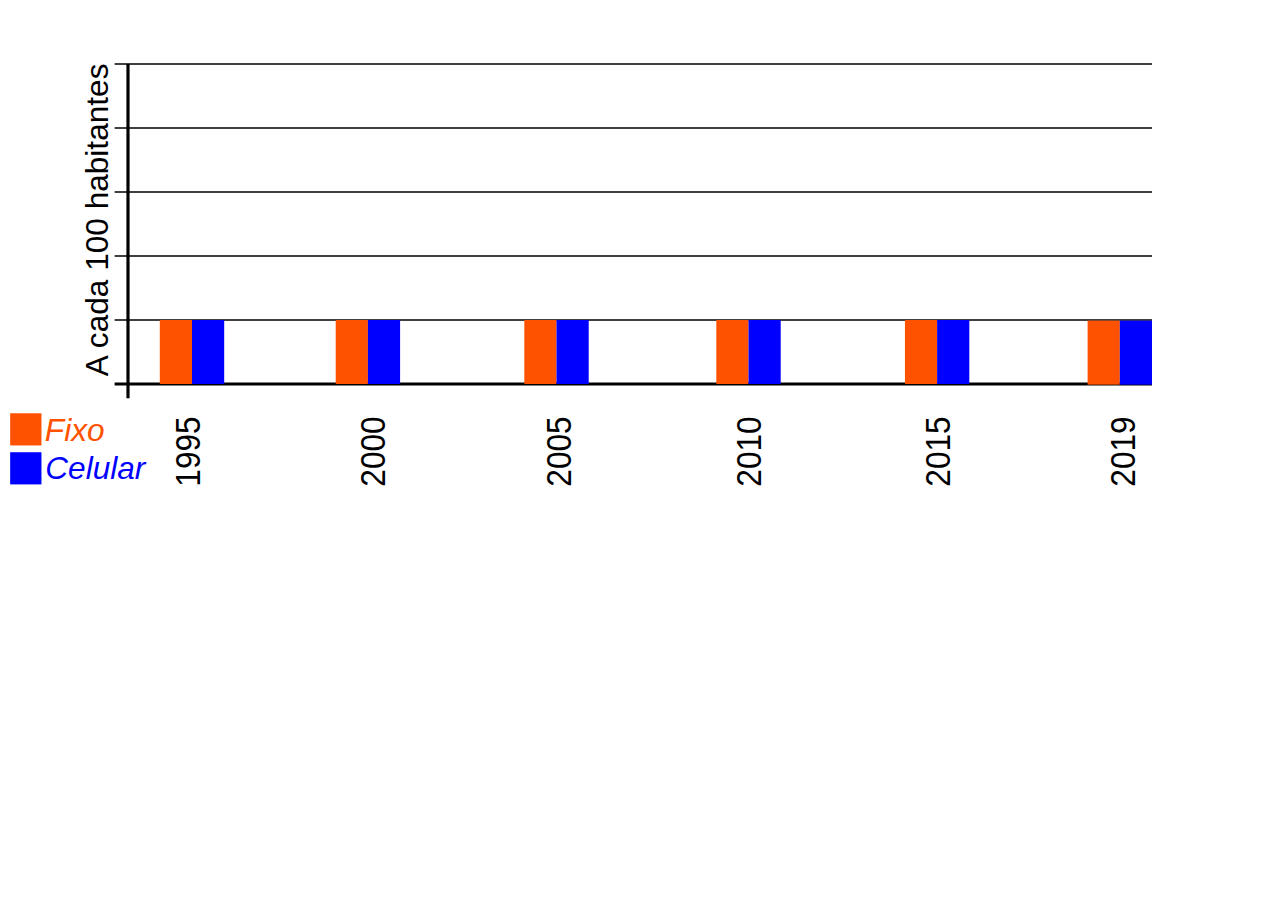
<file: assets/svg/grafico4.html>
<!DOCTYPE html>
<html lang="pt-br">
    <head>
        <meta charset="UTF-8">
        <meta name="viewport" content="width=device-width, initial-scale=1.0">
        <title>Document</title>
        <link rel="stylesheet" href="../bootstrap/bootstrap.min.css">
        <script src="../js/jquery-3.6.4.min.js"></script>
        <script src="../js/js.js"></script>
    </head>
    <body>
        <svg
               width="100%"
               height="100%"
               viewBox="0 0 200 80.000001"
               version="1.1"
               id="svg1"
               sodipodi:docname="grafico-barra-dupla.svg"
               inkscape:version="1.3.1 (91b66b0783, 2023-11-16)"
               xmlns:inkscape="http://www.inkscape.org/namespaces/inkscape"
               xmlns:sodipodi="http://sodipodi.sourceforge.net/DTD/sodipodi-0.dtd"
               xmlns:xlink="http://www.w3.org/1999/xlink"
               xmlns="http://www.w3.org/2000/svg"
               xmlns:svg="http://www.w3.org/2000/svg">
          <defs
               id="defs1">
               <rect
                    x="22.758621"
                    y="302.3622"
                    width="106.2069"
                    height="43.155037"
                    id="rect30" />
               <rect
                    x="20.484932"
                    y="258.05236"
                    width="97.859065"
                    height="29.350194"
                    id="rect29" />
               <rect
                    x="86.267027"
                    y="248.90159"
                    width="100.40916"
                    height="35.355339"
                    id="rect20" />
               <linearGradient
                    id="linearGradient18">
                    <stop
                         style="stop-color:#0000ff;stop-opacity:1;"
                         offset="0"
                         id="stop18" />
                    <stop
                         style="stop-color:#8989fc;stop-opacity:1;"
                         offset="0.50101417"
                         id="stop20" />
                    <stop
                         style="stop-color:#0000fb;stop-opacity:1;"
                         offset="1"
                         id="stop19" />
               </linearGradient>
               <linearGradient
                    xlink:href="#linearGradient18"
                    id="linearGradient19"
                    x1="32.179253"
                    y1="43.965836"
                    x2="53.787992"
                    y2="43.965836"
                    gradientUnits="userSpaceOnUse"
                    gradientTransform="matrix(0.20147612,0,0,0.98159264,-34.024569,-93.081543)" />
               <rect
                    x="86.267027"
                    y="248.90159"
                    width="100.40916"
                    height="35.355339"
                    id="rect21" />
               <rect
                    x="86.267027"
                    y="248.90159"
                    width="100.40916"
                    height="35.355339"
                    id="rect22" />
               <rect
                    x="86.267027"
                    y="248.90159"
                    width="100.40916"
                    height="35.355339"
                    id="rect3" />
               <rect
                    x="86.267027"
                    y="248.90159"
                    width="100.40916"
                    height="35.355339"
                    id="rect5" />
               <rect
                    x="86.267027"
                    y="248.90159"
                    width="100.40916"
                    height="35.355339"
                    id="rect6" />
               <rect
                    x="86.267027"
                    y="248.90159"
                    width="100.40916"
                    height="35.355339"
                    id="rect7" />
               <rect
                    x="86.267027"
                    y="248.90159"
                    width="218.39488"
                    height="30.368683"
                    id="rect8" />
               <rect
                    x="86.267027"
                    y="248.90159"
                    width="100.40916"
                    height="35.355339"
                    id="rect9" />
               <rect
                    x="86.267027"
                    y="248.90159"
                    width="100.40916"
                    height="35.355339"
                    id="rect12" />
               <rect
                    x="86.267027"
                    y="248.90159"
                    width="100.40916"
                    height="35.355339"
                    id="rect15" />
               <rect
                    x="86.267027"
                    y="248.90159"
                    width="100.40916"
                    height="35.355339"
                    id="rect18" />
               <rect
                    x="86.267027"
                    y="248.90159"
                    width="100.40916"
                    height="35.355339"
                    id="rect25" />
               <rect
                    x="86.267027"
                    y="248.90159"
                    width="100.40916"
                    height="35.355339"
                    id="rect28" />
               <rect
                    x="86.267027"
                    y="248.90159"
                    width="100.40916"
                    height="35.355339"
                    id="rect31" />
               <rect
                    x="86.267027"
                    y="248.90159"
                    width="100.40916"
                    height="35.355339"
                    id="rect34" />
               <rect
                    x="86.267027"
                    y="248.90159"
                    width="100.40916"
                    height="35.355339"
                    id="rect53" />
               <rect
                    x="86.267027"
                    y="248.90159"
                    width="100.40916"
                    height="35.355339"
                    id="rect54" />
               <rect
                    x="86.267027"
                    y="248.90159"
                    width="100.40916"
                    height="35.355339"
                    id="rect55" />
               <rect
                    x="86.267027"
                    y="248.90159"
                    width="100.40916"
                    height="35.355339"
                    id="rect56" />
               <rect
                    x="86.267027"
                    y="248.90159"
                    width="100.40916"
                    height="35.355339"
                    id="rect57" />
               <rect
                    x="86.267027"
                    y="248.90159"
                    width="100.40916"
                    height="35.355339"
                    id="rect58" />
               <rect
                    x="86.267027"
                    y="248.90159"
                    width="100.40916"
                    height="35.355339"
                    id="rect59" />
               <rect
                    x="86.267027"
                    y="248.90159"
                    width="100.40916"
                    height="35.355339"
                    id="rect60" />
               <rect
                    x="86.267027"
                    y="248.90159"
                    width="100.40916"
                    height="35.355339"
                    id="rect61" />
               <rect
                    x="86.267027"
                    y="248.90159"
                    width="100.40916"
                    height="35.355339"
                    id="rect75" />
               <rect
                    x="86.267027"
                    y="248.90159"
                    width="100.40916"
                    height="35.355339"
                    id="rect76" />
               <rect
                    x="86.267027"
                    y="248.90159"
                    width="100.40916"
                    height="35.355339"
                    id="rect77" />
          </defs>
          <g
               id="layer1">
               <path
                    style="opacity:1;fill:#000000;stroke:#000000;stroke-width:0.5;stroke-dasharray:none;stroke-opacity:1;paint-order:stroke fill markers"
                    d="M 20,10 20,62.23779"
                    id="linha-base-vertical" />
               <path
                    style="opacity:1;fill:none;stroke:#000000;stroke-width:0.5;stroke-dasharray:none;stroke-opacity:1;paint-order:stroke fill markers"
                    d="M 17.906403,60.000001 180,60.000001"
                    id="linha-base-horizontal" />
               <path
                    style="opacity:1;fill:none;stroke:#000000;stroke-width:0.2;stroke-dasharray:none;stroke-opacity:1;paint-order:stroke fill markers"
                    d="M 17.906403,50 H 180"
                    id="linha-grade5" />
               <path
                    style="opacity:1;fill:none;stroke:#000000;stroke-width:0.2;stroke-dasharray:none;stroke-opacity:1;paint-order:stroke fill markers"
                    d="M 17.906403,40 H 180"
                    id="linha-grade4" />
               <path
                    style="opacity:1;fill:none;stroke:#000000;stroke-width:0.2;stroke-dasharray:none;stroke-opacity:1;paint-order:stroke fill markers"
                    d="M 17.906403,30 H 180"
                    id="linha-grade3" />
               <path
                    style="opacity:1;fill:none;stroke:#000000;stroke-width:0.2;stroke-dasharray:none;stroke-opacity:1;paint-order:stroke fill markers;fill-opacity:1"
                    d="M 17.906403,20 H 180"
                    id="linha-grade2" />
               <path
                    style="opacity:1;fill:none;stroke:#000000;stroke-width:0.2;stroke-dasharray:none;stroke-opacity:1;paint-order:stroke fill markers"
                    d="M 17.906403,10 H 180"
                    id="linha-grade1" />
               <text
                    xml:space="preserve"
                    transform="matrix(0,-0.26458333,0.26458333,0,-52.405113,81.614582)"
                    id="0%"
                    style="font-size:18.6667px;line-height:0.8;font-family:Arial;-inkscape-font-specification:Arial;white-space:pre;display:inline;opacity:1;fill:#c8c8c8;fill-opacity:1;fill-rule:evenodd;stroke:none;stroke-width:0.755906;stroke-dasharray:none;stroke-opacity:1;paint-order:stroke fill markers"
                    inkscape:label="texto"><tspan
                         x="86.267578"
                         y="261.5618"
                         id="tspan2"><tspan
                              style="fill:#000000"
                              id="tspan1">A cada 100 habitantes</tspan></tspan></text>
               <text
                    xml:space="preserve"
                    transform="matrix(0,-0.26458333,0.2931898,0,12.533047,98.86689)"
                    id="2005"
                    style="font-size:18.6667px;line-height:0.8;font-family:Arial;-inkscape-font-specification:Arial;white-space:pre;display:inline;opacity:1;fill:#c8c8c8;fill-opacity:1;fill-rule:evenodd;stroke:none;stroke-width:0.755906;stroke-dasharray:none;stroke-opacity:1;paint-order:stroke fill markers"
                    inkscape:label="2005"><tspan
                         x="86.267578"
                         y="261.5618"
                         id="tspan4"><tspan
                              style="fill:#000000"
                              id="tspan3">2005</tspan></tspan></text>
               <text
                    xml:space="preserve"
                    transform="matrix(0,-0.26458333,0.2931898,0,42.181055,98.86689)"
                    id="2010"
                    style="font-size:18.6667px;line-height:0.8;font-family:Arial;-inkscape-font-specification:Arial;white-space:pre;display:inline;opacity:1;fill:#c8c8c8;fill-opacity:1;fill-rule:evenodd;stroke:none;stroke-width:0.755906;stroke-dasharray:none;stroke-opacity:1;paint-order:stroke fill markers"
                    inkscape:label="2010"><tspan
                         x="86.267578"
                         y="261.5618"
                         id="tspan6"><tspan
                              style="fill:#000000"
                              id="tspan5">2010</tspan></tspan></text>
               <text
                    xml:space="preserve"
                    transform="matrix(0,-0.26458333,0.2931898,0,71.829063,98.86689)"
                    id="2015"
                    style="font-size:18.6667px;line-height:0.8;font-family:Arial;-inkscape-font-specification:Arial;white-space:pre;display:inline;opacity:1;fill:#c8c8c8;fill-opacity:1;fill-rule:evenodd;stroke:none;stroke-width:0.755906;stroke-dasharray:none;stroke-opacity:1;paint-order:stroke fill markers"
                    inkscape:label="2015"><tspan
                         x="86.267578"
                         y="261.5618"
                         id="tspan8"><tspan
                              style="fill:#000000"
                              id="tspan7">2015</tspan></tspan></text>
               <text
                    xml:space="preserve"
                    transform="matrix(0,-0.26458333,0.2931898,0,100.73329,98.86689)"
                    id="2016"
                    style="font-size:18.6667px;line-height:0.8;font-family:Arial;-inkscape-font-specification:Arial;white-space:pre;display:inline;opacity:1;fill:#c8c8c8;fill-opacity:1;fill-rule:evenodd;stroke:none;stroke-width:0.755906;stroke-dasharray:none;stroke-opacity:1;paint-order:stroke fill markers"
                    inkscape:label="2016"><tspan
                         x="86.267578"
                         y="261.5618"
                         id="tspan10"><tspan
                              style="fill:#000000"
                              id="tspan9">2019</tspan></tspan></text>
               <text
                    xml:space="preserve"
                    transform="matrix(0,-0.26458333,0.29318979,0,-16.585784,98.86689)"
                    id="2000"
                    style="font-size:18.6667px;line-height:0.8;font-family:Arial;-inkscape-font-specification:Arial;white-space:pre;display:inline;opacity:1;fill:#c8c8c8;fill-opacity:1;fill-rule:evenodd;stroke:none;stroke-width:0.755906;stroke-dasharray:none;stroke-opacity:1;paint-order:stroke fill markers"
                    inkscape:label="2000"><tspan
                         x="86.267578"
                         y="261.5618"
                         id="tspana12"><tspan
                              style="fill:#000000"
                              id="tspan11">2000</tspan></tspan></text>
               <text
                    xml:space="preserve"
                    transform="matrix(0,-0.26458333,0.2931898,0,-45.375402,98.866887)"
                    id="1995"
                    style="font-size:18.6667px;line-height:0.8;font-family:Arial;-inkscape-font-specification:Arial;white-space:pre;display:inline;opacity:1;fill:#c8c8c8;fill-opacity:1;fill-rule:evenodd;stroke:#0000ff;stroke-width:0.755906;stroke-dasharray:none;stroke-opacity:1;paint-order:stroke fill markers"
                    inkscape:label="1995"><tspan
                         x="86.267578"
                         y="261.5618"
                         id="tspan14"><tspan
                              style="fill:#000000;stroke:none"
                              id="tspana13">1995</tspan></tspan></text>
               <rect
                    style="fill:#ff5200;fill-rule:evenodd;stroke-width:0.264583;fill-opacity:1"
                    id="barra1995f"
                    width="5.0296545"
                    height="10"
                    x="-30"
                    y="-60"
                    ry="0"
                    transform="scale(-1)"
                    inkscape:label="barra1995f" />
               <rect
                    style="fill:#0000ff;fill-rule:evenodd;stroke-width:0.264583"
                    id="barra1995c"
                    width="5.0296545"
                    height="10"
                    x="-35.029655"
                    y="-60"
                    ry="0"
                    transform="scale(-1)"
                    inkscape:label="barra1995c" />
               <rect
                    style="fill:#ff5200;fill-opacity:1;fill-rule:evenodd;stroke-width:0.264583"
                    id="barra2000f"
                    width="5.0296545"
                    height="10"
                    x="-57.485172"
                    y="-60"
                    ry="0"
                    transform="scale(-1)"
                    inkscape:label="barra2000f" />
               <rect
                    style="fill:#0000ff;fill-rule:evenodd;stroke-width:0.264583"
                    id="barra2000c"
                    width="5.0296545"
                    height="10"
                    x="-62.514828"
                    y="-60"
                    ry="0"
                    transform="scale(-1)"
                    inkscape:label="barra2000c" />
               <rect
                    style="fill:#ff5200;fill-opacity:1;fill-rule:evenodd;stroke-width:0.264583"
                    id="barra2005f"
                    width="5.0296545"
                    height="10"
                    x="-86.956001"
                    y="-60"
                    ry="0"
                    transform="scale(-1)"
                    inkscape:label="barra2005f" />
               <rect
                    style="fill:#0000ff;fill-rule:evenodd;stroke-width:0.264583"
                    id="barra2005c"
                    width="5.0296545"
                    height="10"
                    x="-91.985657"
                    y="-60"
                    ry="0"
                    transform="scale(-1)"
                    inkscape:label="barra2005c" />
               <rect
                    style="fill:#ff5200;fill-opacity:1;fill-rule:evenodd;stroke-width:0.264583"
                    id="barra2010f"
                    width="5.0296545"
                    height="10"
                    x="-116.956"
                    y="-60"
                    ry="0"
                    transform="scale(-1)"
                    inkscape:label="barra2010f" />
               <rect
                    style="fill:#0000ff;fill-rule:evenodd;stroke-width:0.264583"
                    id="barra2010c"
                    width="5.0296545"
                    height="10"
                    x="-121.98565"
                    y="-60"
                    ry="0"
                    transform="scale(-1)"
                    inkscape:label="barra2010c" />
               <rect
                    style="fill:#ff5200;fill-opacity:1;fill-rule:evenodd;stroke-width:0.264583"
                    id="barra2015f"
                    width="5.0296545"
                    height="10"
                    x="-146.42686"
                    y="-60"
                    ry="0"
                    transform="scale(-1)"
                    inkscape:label="barra2015f" />
               <rect
                    style="fill:#0000ff;fill-rule:evenodd;stroke-width:0.264583"
                    id="barra2015c"
                    width="5.0296545"
                    height="10"
                    x="-151.45651"
                    y="-60"
                    ry="0"
                    transform="scale(-1)"
                    inkscape:label="barra2015c" />
               <rect
                    style="fill:#ff5200;fill-opacity:1;fill-rule:evenodd;stroke-width:0.264583"
                    id="barra2019f"
                    width="5.0296545"
                    height="10"
                    x="-174.97035"
                    y="-60.099998"
                    ry="0"
                    transform="scale(-1)"
                    inkscape:label="barra2019f" />
               <rect
                    style="fill:#0000ff;fill-rule:evenodd;stroke-width:0.264583"
                    id="barra2019c"
                    width="5.0296545"
                    height="10"
                    x="-180"
                    y="-60.099998"
                    ry="0"
                    transform="scale(-1)"
                    inkscape:label="barra2019c" />
               <rect
                    style="fill:#ff5200;fill-opacity:1;fill-rule:evenodd;stroke-width:0.185034"
                    id="rect26"
                    width="5.0296545"
                    height="4.8908048"
                    x="-69.601837"
                    y="1.5875"
                    ry="0"
                    transform="rotate(-90)"
                    inkscape:label="quadcorlaranja" />
               <rect
                    style="fill:#0000ff;fill-rule:evenodd;stroke-width:0.185034"
                    id="rect27"
                    width="5.0296545"
                    height="4.8908048"
                    x="-75.689835"
                    y="1.5875"
                    ry="0"
                    transform="rotate(-90)"
                    inkscape:label="quadcorazul" />
               <text
                    xml:space="preserve"
                    transform="matrix(0.26458333,0,0,0.26458333,1.5875,-2.6458334)"
                    id="text27"
                    style="font-style:italic;font-variant:normal;font-weight:normal;font-stretch:normal;font-size:18.6667px;line-height:0.8;font-family:Arial;-inkscape-font-specification:'Arial Italic';white-space:pre;fill:#ff5200;fill-opacity:1;fill-rule:evenodd;stroke:none;stroke-width:3.77953;stroke-opacity:1;paint-order:stroke fill markers"
                    inkscape:label="fixo"><tspan
                         x="20.484375"
                         y="270.71219"
                         id="tspan15">Fixo</tspan></text>
               <text
                    xml:space="preserve"
                    transform="matrix(0.26458333,0,0,0.26458333,1.0583333,-8.4666671)"
                    id="text29"
                    style="font-style:italic;font-variant:normal;font-weight:normal;font-stretch:normal;font-size:18.6667px;line-height:0.8;font-family:Arial;-inkscape-font-specification:'Arial Italic';white-space:pre;fill:#ff5200;fill-opacity:1;fill-rule:evenodd;stroke:none;stroke-width:3.77953;stroke-opacity:1;paint-order:stroke fill markers"
                    inkscape:label="celular"><tspan
                         x="22.757812"
                         y="315.02078"
                         id="tspan17"><tspan
                              style="fill:#0000ff"
                              id="tspan16">Celular</tspan></tspan></text>
               </g>
          </svg>
          <div class="info-grafico4 text-light p-2 mt-3 rounded"></div>
    </body>
</html>
</file>
<file: assets/css/style.css>
.margin-text {
    margin-top: -20px;
}
.margin-full {
    margin-top: 120px;
}

@media (max-width: 1200px) { 
    .graphic1 {
        height: 450px;
    }
    .graphic2 {
        height: 450px;
    }
    .graphic3 {
        height: 450px;
    }
    .graphic4 {
        height: 450px;
    }
    .margin-full {
        margin-top: 1px;
    }
}
@media (max-width: 1000px) { 
    .graphic1 {
        height: 450px;
    }
    .graphic2 {
        height: 450px;
    }
    .graphic3 {
        height: 450px;
    }
    .graphic4 {
        height: 450px;
    }
}
@media (max-width: 768px) { 
    .graphic1 {
        height: 200px;
    }
    .graphic2 {
        height: 200px;
    }
    .graphic3 {
        height: 200px;
    }
    .graphic4 {
        height: 200px;
    }
}
</file>
